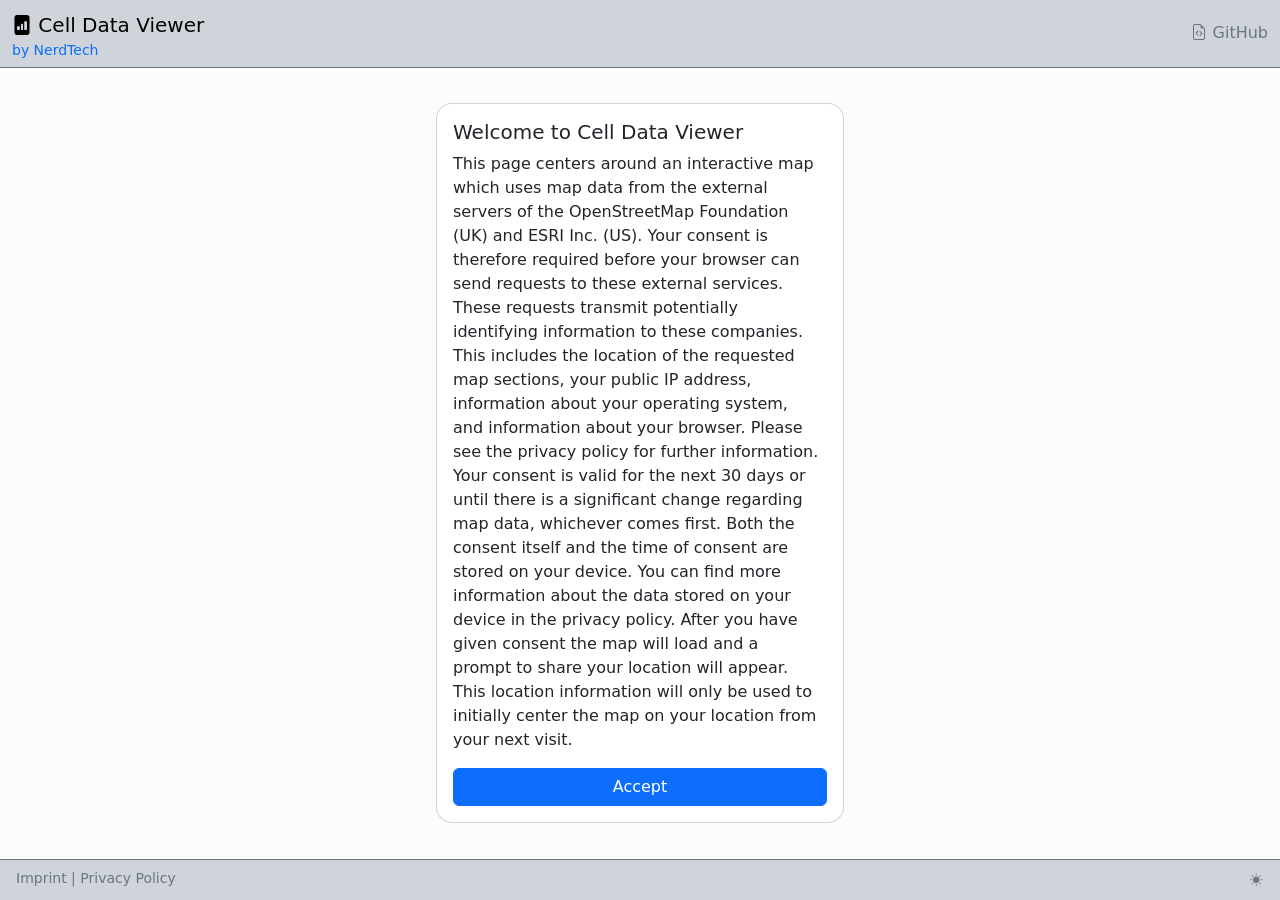
<file: index.html>
<!doctype html>
<html lang="en">
<head>
  <meta charset="utf-8" />
  <title>Cell Data Viewer</title>
  <meta name="description" content="Cell Data Viewer by NerdTech is a web tool for viewing, filtering and exporting cell tower data that you have collected. It supports CSV files from CellMapper, CoverageMap, G-MoN Pro and Tower Collector.">
  <meta name="viewport" content="width=device-width, initial-scale=1" />
  <meta name="theme-color" content="#212529"/>
  <link rel="icon" type="image/x-icon" href="./assets/imgs/file-bar-graph-fill.svg"/>

  <link
    href="./assets/css/bootstrap.min.css"
    rel="stylesheet"
  />

  <link 
    rel="stylesheet" 
    href="./assets/css/bootstrap-icons.min.css"
  />

  <link
    rel="stylesheet"
    href="./assets/css/leaflet.min.css"
  />

  <style>
    html, body {
      -ms-overflow-style: none;  /* IE, old Edge */
      scrollbar-width: none;     /* Firefox */
    }

    /* Chrome, Safari, new Edge, Opera */
    body::-webkit-scrollbar {
      display: none;
    }

    body {
      height: 100dvh;
    }

    .cursor-pointer {
      cursor: pointer;
    }

    .cursor-default {
      cursor: default;
    }

    .small-text,
    .marker-popup {
      font-size: 0.875rem; /*14px*/
    }

    .dropdown-menu-scrollable {
      max-height: 13rem; /*208px*/
    }

    .help-imgs {
      max-width: 350px;
    }

    #consentCard {
      display: flex;
      flex-direction: column;
      max-height: calc(100dvh - 8.8rem);
    }

    #consentCard .card-body {
      display: flex;
      flex-direction: column;
      min-height: 0;
      padding-bottom: 1rem;
    }

    #consentTxt {
      padding-right: 0.5rem;
      scrollbar-gutter: stable;
    }

    @media (max-width: 767px) {
      #map {
        height: calc(100dvh - 12.175rem);
      }

      .leaflet-tooltip {
        display: none !important;
      }
    }

    @media (min-width: 768px) {
      #map {
        height: calc(100dvh - 8.8rem);
      }

      #offcanvas {
        border-top-right-radius: 1rem !important;
        border-bottom-right-radius: 1rem !important;
      }
    }

    .legend-color-block {
      width: 1rem;
      height: 1rem;
    }

    .leaflet-control-layers-selector {
      top: 0px;
      width: 1rem;
      margin-top: 0px;
      margin-bottom: 0.125rem;
      vertical-align: middle;
    }

    .leaflet-popup-content {
      margin: 0;
    }

    .accordion-button:not(.collapsed) {
      color: inherit;
      background-color: inherit;
      /*ensure that the bottom most accordion button changes shape when the section is opened or closed*/
      border-bottom-left-radius: 0px !important;
      border-bottom-right-radius: 0px !important;
    }

    .custom-tooltip {
      --bs-tooltip-opacity: 1;
    }

    #themeToggle {
      height: 21px;
      font-size: 0.8em;
    }

    #themeToggle {
      display: flex;
    }

    .scrollbarGutterStable {
      scrollbar-gutter: stable;
    }

    @keyframes dropzone-pulse {
      0% {
        border-color: #86b7fe;
        box-shadow: 0 0 0 0.15rem rgba(13, 110, 253, 0.25);
      }
      50% {
        border-color: #0d6efd;
        box-shadow: 0 0 0 0.4rem rgba(13, 110, 253, 0.6);
      }
      100% {
        border-color: #86b7fe;
        box-shadow: 0 0 0 0.15rem rgba(13, 110, 253, 0.25);
      }
    }

    .file-drop-focus {
      outline: 0 !important;
      border-color: #0d6efd !important;
      animation: dropzone-pulse 1.5s infinite ease-in-out !important;
      transition: all 0.2s ease-in-out; 
    }
  </style>
</head>
<body class="d-flex flex-column" data-bs-theme="dark">
  <header>
    <nav class="navbar border-bottom border-secondary" id="navbar">
      <div class="container-fluid">
        <div class="d-flex flex-column cursor-default">
          <h1 class="navbar-brand mb-0">
            <i class="bi bi-file-bar-graph-fill"></i> Cell Data Viewer
          </h1>
          <h2 class="text-secondary m-0 small-text"><a href="https://nerdtech.one" target="_blank" rel="noopener noreferrer" class=" text-decoration-none">by NerdTech</a></h2>
        </div>
        <a href="https://github.com/NerdTech-one/Cell-Data-Viewer/" class="text-decoration-none text-secondary cursor-pointer" target="_blank" rel="noopener noreferrer">
          <span><i class="bi bi-file-earmark-code"></i> GitHub</span>
        </a>
      </div>
    </nav>
  </header>
  <main class="container-fluid bg-primary-subtle d-flex flex-grow-1 py-3" id="contentContainer">
    <div class="row flex-grow-1 g-3">
      <div class="col-12 col-md-5 col-xl-4 col-xxl-3 mt-0 mt-md-3 d-none" id="filterColumn">
        <div class="offcanvas-md offcanvas-end rounded-start-4 rounded-end-0 border border-secondary-subtle bg-secondary-subtle h-100" tabindex="-1" id="offcanvas" aria-labelledby="offcanvasLabel">
          <div class="offcanvas-header ps-3 pe-3">
            <h5 class="offcanvas-title mb-0 d-flex justify-content-between align-items-center" id="offcanvasLabel">Data &amp; Filters</h5>
            <button type="button" class="btn-close" data-bs-dismiss="offcanvas" data-bs-target="#offcanvas" aria-label="Close"></button>
          </div>
          <div class="offcanvas-body p-3 flex-column w-100">
            <div class="row">
              <h5 class="mb-3 d-none d-md-block">Data &amp; Filters</h5>
            </div>
            <div class="row">
              <div class="mb-3">
                <label for="csvFiles" class="form-label text-secondary small-text">SELECT OR DROP CSV FILES <button id="csvTooltip" class="btn btn-link p-0" type="button" data-bs-toggle="tooltip" data-bs-title="Supported sources are CellMapper, CoverageMap, G-MoN Pro and Tower Collector - see help for details" data-bs-placement="bottom" data-bs-custom-class="custom-tooltip" aria-label="Information about CSV file sources"><i class="bi bi-info-circle"></i></button></label>
                <input class="form-control bg-transparent text-secondary border-secondary" type="file" id="csvFiles" accept=".csv" autocomplete="off" multiple/>
              </div>
              <div class="mb-3 d-flex justify-content-between align-items-center">
                <button id="btnHelp" class="btn btn-sm btn-outline-info" type="button" data-bs-toggle="modal" data-bs-target="#helpModal"><i class="bi bi-question-lg me-1"></i>Help</button>
                <span class="badge badge-pill text-bg-secondary py-2 small-text cursor-default" aria-live="polite">
                  <span id="visibleCount">0</span> / <span id="totalCount">0</span> Points
                </span>
              </div>
            </div>
              <div class="row g-2 mb-3">
                <div class="col-6 mt-0">
                  <label class="form-label text-secondary small-text" for="filterPlmnBtn">PLMN</label>
                  <div class="dropdown" id="filterPlmn">
                    <button class="btn btn-outline-secondary dropdown-toggle w-100 d-flex align-items-center justify-content-between" type="button" id="filterPlmnBtn" data-bs-toggle="dropdown" aria-expanded="false"  aria-controls="filterPlmnMenu">
                      <span id="filterPlmnSelected">All</span>
                    </button>
                    <div class="dropdown-menu pt-0 w-100" aria-labelledby="filterPlmnBtn" role="menu" id="filterPlmnMenu">
                      <ul class="pt-0 mb-0 list-unstyled">
                        <li class="p-2 border-bottom border-secondary-subtle">
                          <input type="text" class="form-control form-control-sm border-secondary" id="filterPlmnSearch" placeholder="Type to search..." autocomplete="off" aria-label="Search for PLMN value">
                        </li>
                      </ul>
                      <ul class="dropdown-menu-scrollable overflow-y-auto mb-0 list-unstyled" id="filterPlmnUL">
                        <li>
                          <button class="dropdown-item" role="menuitem" data-value="">All</button>
                        </li>
                        <li id="filterPlmnNoResults" class="dropdown-item text-muted d-none user-select-none">No matches found</li>
                      </ul>
                    </div>
                  </div>
                </div>
                <div class="col-6 mt-0">
                  <label class="form-label text-secondary small-text" for="filterTypeBtn">TYPE</label>
                  <div class="dropdown" id="filterType">
                    <button class="btn btn-outline-secondary dropdown-toggle w-100 d-flex align-items-center justify-content-between" type="button" id="filterTypeBtn" data-bs-toggle="dropdown" aria-haspopup="true" aria-expanded="false" aria-controls="filterTypeMenu">
                      <span id="filterTypeSelected">All</span>
                    </button>
                    <div class="dropdown-menu pt-0 w-100" aria-labelledby="filterTypeBtn" role="menu" id="filterTypeMenu">
                      <ul class="pt-0 mb-0 list-unstyled">
                        <li class="p-2 border-bottom border-secondary-subtle">
                          <input type="text" class="form-control form-control-sm border-secondary" id="filterTypeSearch" placeholder="Type to search..." autocomplete="off" aria-label="Search for network type">
                        </li>
                      </ul>
                      <ul class="dropdown-menu-scrollable overflow-y-auto mb-0 list-unstyled" id="filterTypeUL">
                        <li>
                          <button class="dropdown-item" role="menuitem" data-value="">All</button>
                        </li>
                        <li id="filterTypeNoResults" class="dropdown-item text-muted d-none user-select-none">No matches found</li>
                      </ul>
                    </div>
                  </div>
                </div>
              </div>
              <div class="row g-2 mb-3">
                <div class="col-6 mt-0">
                  <label class="form-label text-secondary small-text" for="filterBandBtn">BAND</label>
                  <div class="dropdown" id="filterBand">
                    <button class="btn btn-outline-secondary dropdown-toggle w-100 d-flex align-items-center justify-content-between" type="button" id="filterBandBtn" data-bs-toggle="dropdown" aria-haspopup="true" aria-expanded="false" aria-controls="filterBandMenu">
                      <span id="filterBandSelected">All</span>
                    </button>
                    <div class="dropdown-menu pt-0 w-100" aria-labelledby="filterBandBtn" role="menu" id="filterBandMenu">
                      <ul class="pt-0 mb-0 list-unstyled">
                        <li class="p-2 border-bottom border-secondary-subtle">
                          <input type="text" class="form-control form-control-sm border-secondary" id="filterBandSearch" placeholder="Type to search..." autocomplete="off" aria-label="Search for network band">
                        </li>
                      </ul>
                      <ul class="dropdown-menu-scrollable overflow-y-auto mb-0 list-unstyled" id="filterBandUL">
                        <li>
                          <button class="dropdown-item" role="menuitem" data-value="">All</button>
                        </li>
                        <li id="filterBandNoResults" class="dropdown-item text-muted d-none user-select-none">No matches found</li>
                      </ul>
                    </div>
                  </div>
                </div>
                <div class="col-6 mt-0">
                  <label class="form-label text-secondary small-text">FREQUENCY</label>
                  <div class="dropdown" id="filterFrequency">
                    <button class="btn btn-outline-secondary dropdown-toggle w-100 d-flex align-items-center justify-content-between" type="button" id="filterFrequencyBtn" data-bs-toggle="dropdown" aria-haspopup="true" aria-expanded="false" aria-controls="filterFrequencyMenu">
                      <span id="filterFrequencySelected">All</span>
                    </button>
                    <div class="dropdown-menu pt-0 w-100" aria-labelledby="filterFrequencyBtn" role="menu" id="filterFrequencyMenu">
                      <ul class="pt-0 mb-0 list-unstyled">
                        <li class="p-2 border-bottom border-secondary-subtle">
                          <input type="text" class="form-control form-control-sm border-secondary" id="filterFrequencySearch" placeholder="Type to search..." autocomplete="off" aria-label="Search for frequency">
                        </li>
                      </ul>
                      <ul class="dropdown-menu-scrollable overflow-y-auto mb-0 list-unstyled" id="filterFrequencyUL">
                        <li>
                          <button class="dropdown-item" role="menuitem" data-value="">All</button>
                        </li>                      
                        <li id="filterFrequencyNoResults" class="dropdown-item text-muted d-none user-select-none">No matches found</li>
                      </ul>
                    </div>
                  </div>
                </div>
              </div>
              <div class="row g-2 mb-3">
                <div class="col-6 mt-0">
                  <label class="form-label text-secondary small-text" for="filterNbBtn">NB</label>
                  <div class="dropdown" id="filterNb">
                    <button class="btn btn-outline-secondary dropdown-toggle w-100 d-flex align-items-center justify-content-between" type="button" id="filterNbBtn" data-bs-toggle="dropdown" aria-haspopup="true" aria-expanded="false" aria-controls="filterNbMenu">
                      <span id="filterNbSelected">All</span>
                    </button>
                    <div class="dropdown-menu pt-0 w-100" aria-labelledby="filterNbBtn" role="menu" id="filterNbMenu">
                      <ul class="pt-0 mb-0 list-unstyled">
                        <li class="p-2 border-bottom border-secondary-subtle">
                          <input type="text" class="form-control form-control-sm border-secondary" id="filterNbSearch" placeholder="Type to search..." autocomplete="off" aria-label="Search for NodeB ID">
                        </li>
                      </ul>
                      <ul class="dropdown-menu-scrollable overflow-y-auto mb-0 list-unstyled" id="filterNbUL">
                        <li>
                          <button class="dropdown-item" role="menuitem" data-value="">All</button>
                        </li>
                        <li id="filterNbNoResults" class="dropdown-item text-muted d-none user-select-none">No matches found</li>
                      </ul>
                    </div>
                  </div>
                </div>
                <div class="col-6 mt-0">
                  <label class="form-label text-secondary small-text" for="filterCellBtn">CELL</label>
                  <div class="dropdown" id="filterCell">
                    <button class="btn btn-outline-secondary dropdown-toggle w-100 d-flex align-items-center justify-content-between" type="button" id="filterCellBtn" data-bs-toggle="dropdown" aria-haspopup="true" aria-expanded="false" aria-controls="filterCellMenu">
                      <span id="filterCellSelected">All</span>
                    </button>
                    <div class="dropdown-menu pt-0 w-100" aria-labelledby="filterCellBtn" role="menu" id="filterCellMenu">
                      <ul class="pt-0 mb-0 list-unstyled">
                        <li class="p-2 border-bottom border-secondary-subtle">
                          <input type="text" class="form-control form-control-sm border-secondary" id="filterCellSearch" placeholder="Type to search..." autocomplete="off" aria-label="Search for Cell">
                        </li>
                      </ul>
                      <ul class="dropdown-menu-scrollable overflow-y-auto mb-0 list-unstyled" id="filterCellUL">
                        <li>
                          <button class="dropdown-item" role="menuitem" data-value="">All</button>
                        </li>
                        <li id="filterCellNoResults" class="dropdown-item text-muted d-none user-select-none">No matches found</li>
                      </ul>
                    </div>
                  </div>
                </div>
              </div>
              <div class="d-flex justify-content-between align-items-center">
                <button id="btnClearFilters" class="btn btn-sm btn-outline-danger">
                  <i class="bi bi-x-lg me-1"></i>Clear filters
                </button>
                <button id="btnSaveMap" class="btn btn-sm btn-success">
                  <i class="bi bi-save me-1"></i>Save map
                </button>
              </div>
          </div>
        </div>
      </div>
      <div class="col-12 col-md-7 col-xl-8 col-xxl-9 d-none" id="mapColumn">
        <div class="row" data-bs-theme="light">
          <div class="col-12">
            <div id="map" class="rounded-4 shadow-none z-0 d-flex flex-grow-1" role="region" aria-label="Cell tower data map"></div>
          </div>
        </div>
        <div class="row d-md-none mt-3" id="btnRow">
          <div class="col-12">
            <button id="btnOpenFilters" aria-label="open data and filters panel" type="button" class="btn border-secondary-subtle bg-secondary-subtle w-100 rounded-pill"><span id="btnOpenFiltersText"><i class="bi bi-funnel me-2"></i>Data &amp; Filters</span></button>
          </div>
        </div>
      </div>
      <div class="col-12 col-md-6 col-xl-4 col-xxl-3 d-none m-auto" id="consentColumn">
        <div class="card rounded-4 mt-3" id="consentCard">
          <div class="card-body ps-3 pt-3 pb-3 pe-0">
            <h5 class="card-title">Welcome to Cell Data Viewer</h5>
            <p class="card-text mb-3 overflow-y-auto overflow-x-hidden" id="consentTxt">This page centers around an interactive map which uses map data from the external servers of the OpenStreetMap Foundation (UK) and ESRI Inc. (US). Your consent is therefore required before your browser can send requests to these external services. These requests transmit potentially identifying information to these companies. This includes the location of the requested map sections, your public IP address, information about your operating system, and information about your browser. Please see the privacy policy for further information. Your consent is valid for the next 30 days or until there is a significant change regarding map data, whichever comes first. Both the consent itself and the time of consent are stored on your device. You can find more information about the data stored on your device in the privacy policy. After you have given consent the map will load and a prompt to share your location will appear. This location information will only be used to initially center the map on your location from your next visit.</p>
            <button type="button" class="btn btn-primary me-3" id="btnConsent">Accept</button>  
          </div>
        </div>
      </div>
    </div>
  </main>
  <footer class="text-secondary px-3 py-2 border-top border-secondary d-flex justify-content-between align-items-center">
    <div>
      <button data-bs-toggle="modal" data-bs-target="#imprintModal" class="btn btn-link btn-sm text-decoration-none text-secondary p-0 border-0 align-top">Imprint</button><small class="align-top"> | </small><button data-bs-toggle="modal" data-bs-target="#privacyPolicyModal" class="btn btn-link btn-sm text-decoration-none text-secondary p-0 border-0 align-top">Privacy Policy</button>
    </div>
    <button type="button" id="themeToggle" class="btn btn-link text-secondary p-0" aria-label="Switch to light theme">
      <i class="bi bi-moon-fill" id="themeIcon"></i>
    </button>
  </footer>
  
  <div class="modal fade" id="emptyMapModel" data-bs-backdrop="static" data-bs-keyboard="false" tabindex="-1" aria-labelledby="emptyMapModalLabel" aria-hidden="true">
    <div class="modal-dialog modal-dialog-centered">
      <div class="modal-content">
        <div class="modal-header">
          <h1 class="modal-title fs-5 cursor-default" id="emptyMapModalLabel">Map save</h1>
        </div>
        <div class="modal-body">
          <p>No visible points to save on the map.</p>
        </div>
        <div class="modal-footer">
          <button type="button" class="btn btn-primary" data-bs-dismiss="modal">Understood</button>
        </div>
      </div>
    </div>
  </div>

  <div class="modal fade" id="successfulMapModel" data-bs-backdrop="static" data-bs-keyboard="false" tabindex="-1" aria-labelledby="successfulMapModelLabel" aria-hidden="true">
    <div class="modal-dialog modal-dialog-centered">
      <div class="modal-content">
        <div class="modal-header">
          <h1 class="modal-title fs-5 cursor-default" id="successfulMapModelLabel">Map save</h1>
        </div>
        <div class="modal-body cursor-default">
          <p id="successfulMapModelText"></p>
        </div>
        <div class="modal-footer">
          <button type="button" class="btn btn-danger" data-bs-dismiss="modal">Cancel</button>
          <button type="button" class="btn btn-success" id="btnDownload">Download map</button>
        </div>
      </div>
    </div>
  </div>

    <div class="modal fade" id="helpModal" tabindex="-1" aria-hidden="true" aria-labelledby="helpModalLabel">
    <div class="modal-dialog modal-fullscreen">
      <div class="modal-content">
        <div class="modal-header navbar-bg py-2">
          <p class="navbar-brand fw-bold fs-5 navigation-link mb-0 py-1">Cell Data Viewer</p>
          <button type="button" class="btn-close" data-bs-dismiss="modal" aria-label="Close"></button>
        </div>
        <div class="modal-body scrollbarGutterStable">
          <div class="container-fluid">
            <div class="row justify-content-center">
              <div class="col-12 col-xxl-6 text-center mt-3 mb-4">
                <h1 id="helpModalLabel">Wiki</h1>
              </div>
            </div>
            <div class="row g-3 mb-3 text-center">
              <h3>How can I save the points I collect to a CSV file?</h3>
            </div>
            <div class="row g-3 mb-3 justify-content-center">
              <div class="col-12 col-xxl-6 p-0">
                <div class="accordion" id="savePointsAccordion">
                  <div class="accordion-item rounded-top-4">
                    <h2 class="accordion-header rounded-top-4">
                      <button class="accordion-button bg-secondary-subtle collapsed rounded-top-4 shadow-none border-bottom border-secondary fs-3" type="button" data-bs-toggle="collapse" data-bs-target="#collapseOneSavePoints" aria-expanded="false" aria-controls="collapseOneSavePoints">
                        CellMapper
                      </button>
                    </h2>
                    <div id="collapseOneSavePoints" class="accordion-collapse collapse" data-bs-parent="#savePointsAccordion">
                      <div class="accordion-body bg-secondary-subtle border-bottom border-secondary px-3">
                        <div class="container-fluid px-0">
                          <div class="row g-3">
                            <div class="col-12">
                              <ol class="list-group list-group-numbered">
                                <li class="list-group-item border-0 px-0 bg-transparent">Open the hamburger menu in the top left of the app (three horizontal lines).</li>
                                <li class="list-group-item border-0 px-0 bg-transparent">Tap on the "Settings" option to navigate to the settings of the app.</li>
                                <li class="list-group-item border-0 px-0 bg-transparent">Enable the output to CSV file option, which can be found in the Main Settings section.</li>
                                <li class="list-group-item border-0 px-0 bg-transparent">Use the record function of the app to collect data points. On each day you record data points, a new CSV file will be created with the collected data points. The CSV file will be updated with new data points as you collect them.</li>
                              </ol>
                              <div id="carouselCMCaptions" class="carousel slide help-imgs mx-auto">
                                <div class="carousel-indicators">
                                  <button type="button" data-bs-target="#carouselCMCaptions" data-bs-slide-to="0" class="active bg-danger" aria-current="true" aria-label="Slide 1"></button>
                                  <button type="button" data-bs-target="#carouselCMCaptions" data-bs-slide-to="1" aria-label="Slide 2" class="bg-danger"></button>
                                  <button type="button" data-bs-target="#carouselCMCaptions" data-bs-slide-to="2" aria-label="Slide 3" class="bg-danger"></button>
                                </div>
                                <div class="carousel-inner">
                                  <div class="carousel-item active">
                                    <img src="./assets/imgs/CM_CSV_01.jpg" class="d-block w-100" alt='Open the hamburger menu in the top left of the app (three horizontal lines).'>
                                  </div>
                                  <div class="carousel-item">
                                    <img src="./assets/imgs/CM_CSV_02.jpg" class="d-block w-100" alt='Tap on the "Settings" option to navigate to the settings of the app.'>
                                  </div>
                                  <div class="carousel-item">
                                    <img src="./assets/imgs/CM_CSV_03.jpg" class="d-block w-100" alt='Enable the output to CSV file option, which can be found in the Main Settings section.'>
                                  </div>
                                </div>
                                <button class="carousel-control-prev" type="button" data-bs-target="#carouselCMCaptions" data-bs-slide="prev">
                                    <span class="carousel-control-prev-icon bg-danger" aria-hidden="true"></span>
                                    <span class="visually-hidden">Previous</span>
                                </button>
                                <button class="carousel-control-next" type="button" data-bs-target="#carouselCMCaptions" data-bs-slide="next">
                                    <span class="carousel-control-next-icon bg-danger" aria-hidden="true"></span>
                                    <span class="visually-hidden">Next</span>
                                </button>
                              </div>
                            </div>
                          </div>
                        </div>
                      </div>
                    </div>
                  </div>

                  <div class="accordion-item">
                    <h2 class="accordion-header">
                      <button class="accordion-button bg-secondary-subtle collapsed shadow-none border-bottom border-secondary fs-3" type="button" data-bs-toggle="collapse" data-bs-target="#collapseTwoSavePoints" aria-expanded="false" aria-controls="collapseTwoSavePoints">
                        CoverageMap
                      </button>
                    </h2>
                    <div id="collapseTwoSavePoints" class="accordion-collapse collapse" data-bs-parent="#savePointsAccordion">
                      <div class="accordion-body bg-secondary-subtle border-bottom border-secondary px-3">
                        <div class="container-fluid px-0">
                          <div class="row g-3">
                            <div class="col-12">
                              <p>The "Signal Mapping" function needs the be configured in the CoverageMap Android app. This can either be done during the first time setup of the application or later from the "More" menu. You can choose to map signal data always while the app is in the background or only while the app is in the foreground.</p>
                              
                              <ol class="list-group list-group-numbered">
                                <li class="list-group-item border-0 px-0 bg-transparent">Tap on the "More" option on the right of the bottom navigation.</li>
                                <li class="list-group-item border-0 px-0 bg-transparent">Tap on the "Signal Mapping" option.</li>
                                <li class="list-group-item border-0 px-0 bg-transparent">Here you can configure the mapping of signal data points to your liking. The most importantly you need to change the "Contribute Data" option from "Never" to either "Always" or "While using the app". If permissions are missing you will be asked to grant them.</li>
                              </ol>
                              <div id="carouselCVMSMCaptions" class="carousel slide help-imgs mx-auto">
                                <div class="carousel-indicators">
                                  <button type="button" data-bs-target="#carouselCVMSMCaptions" data-bs-slide-to="0" class="active bg-danger" aria-current="true" aria-label="Slide 1"></button>
                                  <button type="button" data-bs-target="#carouselCVMSMCaptions" data-bs-slide-to="1" aria-label="Slide 2" class="bg-danger"></button>
                                  <button type="button" data-bs-target="#carouselCVMSMCaptions" data-bs-slide-to="2" aria-label="Slide 3" class="bg-danger"></button>
                                </div>
                                <div class="carousel-inner">
                                  <div class="carousel-item active">
                                    <img src="./assets/imgs/CVM_SM_01.jpg" class="d-block w-100" alt='On the start page of the CoverageMap Android application tap the more option on the right of the bottom navigation'>
                                  </div>
                                  <div class="carousel-item">
                                    <img src="./assets/imgs/CVM_SM_02.jpg" class="d-block w-100" alt='On the more page tap on the signal mapping option'>
                                  </div>
                                  <div class="carousel-item">
                                    <img src="./assets/imgs/CVM_SM_03.jpg" class="d-block w-100" alt='In the signal mapping menu you can adjust the signal mapping setting and activate signal mapping'>
                                  </div>
                                </div>
                                <button class="carousel-control-prev" type="button" data-bs-target="#carouselCVMSMCaptions" data-bs-slide="prev">
                                    <span class="carousel-control-prev-icon bg-danger" aria-hidden="true"></span>
                                    <span class="visually-hidden">Previous</span>
                                </button>
                                <button class="carousel-control-next" type="button" data-bs-target="#carouselCVMSMCaptions" data-bs-slide="next">
                                    <span class="carousel-control-next-icon bg-danger" aria-hidden="true"></span>
                                    <span class="visually-hidden">Next</span>
                                </button>
                              </div>
                            </div>
                          </div>
                        </div>
                      </div>
                    </div>
                  </div>

                  <div class="accordion-item">
                    <h2 class="accordion-header">
                      <button class="accordion-button bg-secondary-subtle collapsed shadow-none border-bottom border-secondary fs-3" type="button" data-bs-toggle="collapse" data-bs-target="#collapseThreeSavePoints" aria-expanded="false" aria-controls="collapseThreeSavePoints">
                        G-MoN Pro
                      </button>
                    </h2>
                    <div id="collapseThreeSavePoints" class="accordion-collapse collapse" data-bs-parent="#savePointsAccordion">
                      <div class="accordion-body bg-secondary-subtle border-bottom border-secondary px-3">
                        <div class="container-fluid px-0">
                          <div class="row g-3">
                            <div class="col-12">
                              <p class="mb-0">Use the record function of the app to collect data points. Each time you start a new recording session, a new CSV file will be created with the collected data points. The CSV file will be updated with new data points as you collect them.</p>
                            </div>
                          </div>
                        </div>
                      </div>
                    </div>
                  </div>

                  <div class="accordion-item rounded-bottom-4">
                    <h2 class="accordion-header">
                      <button class="accordion-button bg-secondary-subtle rounded-bottom-4 collapsed shadow-none border-bottom border-secondary fs-3" type="button" data-bs-toggle="collapse" data-bs-target="#collapseFourSavePoints" aria-expanded="false" aria-controls="collapseFourSavePoints">
                        Tower Collector
                      </button>
                    </h2>
                    <div id="collapseFourSavePoints" class="accordion-collapse collapse" data-bs-parent="#savePointsAccordion">
                      <div class="accordion-body bg-secondary-subtle border-bottom rounded-bottom-4 border-secondary px-3">
                        <div class="container-fluid px-0">
                          <div class="row g-3">
                            <div class="col-12">
                              <p>Use the record function of the app to collect data points.</p>
                              <p>After ending the recording, you can export the collected data points to a CSV file following these steps:</p>
                              <ol class="list-group list-group-numbered">
                                <li class="list-group-item border-0 px-0 bg-transparent">Tap on the three-dots menu in the top right corner of the app.</li>
                                <li class="list-group-item border-0 px-0 bg-transparent">In the three-dots menu tap on the "Export" option.</li>
                                <li class="list-group-item border-0 px-0 bg-transparent">In the preferences menu tick the "CSV" option checkbox.</li>
                                <li class="list-group-item border-0 px-0 bg-transparent">Tap on the "Export" button.</li>
                                <li class="list-group-item border-0 px-0 bg-transparent">At this point the CSV file is exported and can be opened in the web tool through the file picker of your Android device. But in the following pop-up you can select to just keep the CSV file on the device or to directly share it to another app or device. Depending on your selection the "Keep" button changes to a "Share" button.</li>
                              </ol>
                              <div id="carouselTCCCaptions" class="carousel slide help-imgs mx-auto">
                                <div class="carousel-indicators">
                                  <button type="button" data-bs-target="#carouselTCCCaptions" data-bs-slide-to="0" class="active bg-danger" aria-current="true" aria-label="Slide 1"></button>
                                  <button type="button" data-bs-target="#carouselTCCCaptions" data-bs-slide-to="1" aria-label="Slide 2" class="bg-danger"></button>
                                  <button type="button" data-bs-target="#carouselTCCCaptions" data-bs-slide-to="2" aria-label="Slide 3" class="bg-danger"></button>
                                  <button type="button" data-bs-target="#carouselTCCCaptions" data-bs-slide-to="3" aria-label="Slide 4" class="bg-danger"></button>
                                </div>
                                <div class="carousel-inner">
                                  <div class="carousel-item active">
                                    <img src="./assets/imgs/TC_CSV_01.jpg" class="d-block w-100" alt='Open the three-dots menu in the top right corner of the app.''>
                                  </div>
                                  <div class="carousel-item">
                                    <img src="./assets/imgs/TC_CSV_02.jpg" class="d-block w-100" alt='In the three-dots menu tap on the "Export" option.'>
                                  </div>
                                  <div class="carousel-item">
                                    <img src="./assets/imgs/TC_CSV_03.jpg" class="d-block w-100" alt='In the preferences menu tick the "CSV" option checkbox. Tap on the "Export" button.'>
                                  </div>
                                  <div class="carousel-item">
                                    <img src="./assets/imgs/TC_CSV_04.jpg" class="d-block w-100" alt='At this point the CSV file is exported and can be opened in the web tool through the file picker of your Android device. But in the following pop-up you can select to just keep the CSV file on the device or to directly share it to another app or device. Depending on your selection the "Keep" button changes to a "Share" button.'>
                                  </div>
                                </div>
                                <button class="carousel-control-prev" type="button" data-bs-target="#carouselTCCCaptions" data-bs-slide="prev">
                                    <span class="carousel-control-prev-icon bg-danger" aria-hidden="true"></span>
                                    <span class="visually-hidden">Previous</span>
                                </button>
                                <button class="carousel-control-next" type="button" data-bs-target="#carouselTCCCaptions" data-bs-slide="next">
                                    <span class="carousel-control-next-icon bg-danger" aria-hidden="true"></span>
                                    <span class="visually-hidden">Next</span>
                                </button>
                              </div>
                            </div>
                          </div>
                        </div>
                      </div>
                    </div>
                  </div>

                </div>
              </div>            
            </div>   
            <div class="row g-3 mb-3 text-center">
              <h3>Where do I find the CSV files?</h3>
            </div>
            <div class="row g-3 mb-3 justify-content-center">
              <div class="col-12 col-xxl-6 p-0">
                <div class="accordion" id="filesAccordion">
                  <div class="accordion-item rounded-top-4">
                    <h2 class="accordion-header">
                      <button class="accordion-button bg-secondary-subtle collapsed rounded-top-4 shadow-none border-bottom border-secondary fs-3" type="button" data-bs-toggle="collapse" data-bs-target="#collapseOneFiles" aria-expanded="false" aria-controls="collapseOneFiles">
                        CellMapper
                      </button>
                    </h2>
                    <div id="collapseOneFiles" class="accordion-collapse collapse" data-bs-parent="#filesAccordion">
                      <div class="accordion-body bg-secondary-subtle border-bottom border-secondary px-3">
                        <div class="container-fluid px-0">
                          <div class="row g-3">
                            <div class="col-12">
                              <p>The CSV files can be found on your Android device in the following folder: Internal Storage -> Android -> data -> cellmapper.net.cellmapper -> files</p>
                              <div class="alert alert-dark" role="alert">
                                Please note that if you use the web tool directly on an Android device the CSV files can't be opened directly from this folder via the file picker. This limitation is due to the security aspect that apps shouldn't be able to access storage regions of other apps. The only exception is the build in Android Files application (com.google.android.documentsui) when it's opened from the launcher (home screen & app menu) or via an activity launcher. This should not be confused with the <a href="https://play.google.com/store/apps/details?id=com.google.android.apps.nbu.files" target="_blank" rel="noopener noreferrer">Files by Google</a> application or any other manufacturer provided files application. With this Android Files application, it's possible to copy the CSV files from the above mentioned folder to another folder like Downloads, Documents or any other folder outside of the Android folder. Then the CSV files can be opened from the web tool via the file picker. If your Android device doesn't have a shortcut to the Android Files application by default it is possible to add one either via the <a href="https://play.google.com/store/apps/details?id=com.marc.files" target="_blank" rel="noopener noreferrer">Files shortcut app</a> from <a href="https://marc-apps.nl/" target="_blank" rel="noopener noreferrer">Marc apps & software</a> / <a href="https://github.com/Marc-JB" target="_blank" rel="noopener noreferrer">Marc-JB</a> (easy option) or via an activity launcher app such as <a href="https://play.google.com/store/apps/details?id=de.szalkowski.activitylauncher" target="_blank" rel="noopener noreferrer">Activity Launcher</a> by <a href="https://github.com/butzist" target="_blank" rel="noopener noreferrer">Adam M. Szalkowski</a> and add a shortcut to the com.android.documentsui.files.FilesActivity activity to the home screen (advanced option).
                                <br><br>
                                If you want to use the web tool on a computer you can connect your Android device via a USB cable to access the CSV files. Alternatively, you can share the CSV files to a computer from the Android Files application described above.
                              </div>
                            </div>
                          </div>
                        </div>
                      </div>
                    </div>
                  </div>

                  <div class="accordion-item">
                    <h2 class="accordion-header">
                      <button class="accordion-button bg-secondary-subtle collapsed shadow-none border-bottom border-secondary fs-3" type="button" data-bs-toggle="collapse" data-bs-target="#collapseTwoFiles" aria-expanded="false" aria-controls="collapseTwoFiles">
                        CoverageMap
                      </button>
                    </h2>
                    <div id="collapseTwoFiles" class="accordion-collapse collapse" data-bs-parent="#filesAccordion">
                      <div class="accordion-body bg-secondary-subtle border-bottom border-secondary px-3">
                        <div class="container-fluid px-0">
                          <div class="row g-3">
                            <div class="col-12">
                              <p>The CSV file with all collected data can be downloaded from the <a href="https://map.coveragemap.com/" target="_blank" rel="noopener noreferrer">CoverageMap website</a>.</p>
                              <ol class="list-group list-group-numbered">
                                <li class="list-group-item border-0 px-0 bg-transparent">Open the menu with the hamburger button in the top left.</li>
                                <li class="list-group-item border-0 px-0 bg-transparent">From the menu choose the "View My Tests" option. Here make sure that you are logged in with the Apple or Google account that you used to log in on your Android device.</li>
                                <li class="list-group-item border-0 px-0 bg-transparent">Next click on the "Exports Results" option in the top right.</li>
                                <li class="list-group-item border-0 px-0 bg-transparent">Finally, click on the "Signal Data" option to download the CSV file with all of the colleted signal points.</li>
                              </ol>
                              <div id="carouselCVMCaptions" class="carousel slide mx-auto">
                                <div class="carousel-indicators">
                                  <button type="button" data-bs-target="#carouselCVMCaptions" data-bs-slide-to="0" class="active bg-danger" aria-current="true" aria-label="Slide 1"></button>
                                  <button type="button" data-bs-target="#carouselCVMCaptions" data-bs-slide-to="1" aria-label="Slide 2" class="bg-danger"></button>
                                  <button type="button" data-bs-target="#carouselCVMCaptions" data-bs-slide-to="2" aria-label="Slide 3" class="bg-danger"></button>
                                  <button type="button" data-bs-target="#carouselCVMCaptions" data-bs-slide-to="3" aria-label="Slide 4" class="bg-danger"></button>
                                </div>
                                <div class="carousel-inner">
                                  <div class="carousel-item active">
                                    <img src="./assets/imgs/CVM_CSV_01.jpg" class="d-block w-100" alt='Open the menu with the hamburger button in the top left.''>
                                  </div>
                                  <div class="carousel-item">
                                    <img src="./assets/imgs/CVM_CSV_02.jpg" class="d-block w-100" alt='From the menu choose the "View My Tests" option. Here make sure that you are logged in with the Apple or Google account that you used to log in on your Android device.'>
                                  </div>
                                  <div class="carousel-item">
                                    <img src="./assets/imgs/CVM_CSV_03.jpg" class="d-block w-100" alt='Next click on the "Exports Results" option in the top right.'>
                                  </div>
                                  <div class="carousel-item">
                                    <img src="./assets/imgs/CVM_CSV_04.jpg" class="d-block w-100" alt='Finally, click on the "Signal Data" option to download the CSV file with all of the colleted signal points.'>
                                  </div>
                                </div>
                                <button class="carousel-control-prev" type="button" data-bs-target="#carouselCVMCaptions" data-bs-slide="prev">
                                    <span class="carousel-control-prev-icon bg-danger" aria-hidden="true"></span>
                                    <span class="visually-hidden">Previous</span>
                                </button>
                                <button class="carousel-control-next" type="button" data-bs-target="#carouselCVMCaptions" data-bs-slide="next">
                                    <span class="carousel-control-next-icon bg-danger" aria-hidden="true"></span>
                                    <span class="visually-hidden">Next</span>
                                </button>
                              </div>
                            </div>
                          </div>
                        </div>
                      </div>
                    </div>
                  </div>

                  <div class="accordion-item">
                    <h2 class="accordion-header">
                      <button class="accordion-button bg-secondary-subtle collapsed shadow-none border-bottom border-secondary fs-3" type="button" data-bs-toggle="collapse" data-bs-target="#collapseThreeFiles" aria-expanded="false" aria-controls="collapseThreeFiles">
                        G-MoN Pro
                      </button>
                    </h2>
                    <div id="collapseThreeFiles" class="accordion-collapse collapse" data-bs-parent="#filesAccordion">
                      <div class="accordion-body bg-secondary-subtle border-bottom border-secondary px-3">
                        <div class="container-fluid px-0">
                          <div class="row g-3">
                            <div class="col-12">
                              <p>The CSV files can be found on your Android device in the following folder: Internal Storage -> Android -> data -> de.carknue.gmonpro -> files</p>
                              <div class="alert alert-dark" role="alert">
                                <p>Please note that if you use the web tool directly on an Android device the CSV files can't be opened directly from this folder via the file picker. This limitation is due to the security aspect that apps shouldn't be able to access storage regions of other apps. The only exception is the build in Android Files application (com.google.android.documentsui) when it's opened from the launcher (home screen & app menu) or via an activity launcher. This should not be confused with the <a href="https://play.google.com/store/apps/details?id=com.google.android.apps.nbu.files" target="_blank" rel="noopener noreferrer">Files by Google</a> application or any other manufacturer provided files application. With this Android Files application, it's possible to copy the CSV files from the above mentioned folder to another folder like Downloads, Documents or any other folder outside of the Android folder. Then the CSV files can be opened from the web tool via the file picker. If your Android device doesn't have a shortcut to the Android Files application by default it is possible to add one either via the <a href="https://play.google.com/store/apps/details?id=com.marc.files" target="_blank" rel="noopener noreferrer">Files shortcut app</a> from <a href="https://marc-apps.nl/" target="_blank" rel="noopener noreferrer">Marc apps & software</a> / <a href="https://github.com/Marc-JB" target="_blank" rel="noopener noreferrer">Marc-JB</a> (easy option) or via an activity launcher app such as <a href="https://play.google.com/store/apps/details?id=de.szalkowski.activitylauncher" target="_blank" rel="noopener noreferrer">Activity Launcher</a> by <a href="https://github.com/butzist" target="_blank" rel="noopener noreferrer">Adam M. Szalkowski</a> and add a shortcut to the com.android.documentsui.files.FilesActivity activity to the home screen (advanced option).</p>
                                <p>If you want to use the web tool on a computer you can connect your Android device via a USB cable to access the CSV files. Alternatively, you can share the CSV files to a computer from the Android Files application described above.</p>
                                <p>An additional path for G-MoN Pro is that you can find the CSV files in the app by following these steps:</p>
                                <ol class="list-group list-group-numbered">
                                  <li class="list-group-item border-0 px-0 bg-transparent">Open the three dot menu in the top right corner of the app.</li>
                                  <li class="list-group-item border-0 px-0 bg-transparent">In the three dots menu select the "File Manager" option.</li>
                                  <li class="list-group-item border-0 px-0 bg-transparent">In the file manager you can see, select and share the CSV files to other apps and devices. For example you can share them to a network/cloud storage location.</li>
                                </ol>
                                <p>You might be able to open the CSV files from a network/cloud storage location via the file picker on your Android device depending on the app you use for the network/cloud storage location.</p>
                                <p>If you want to use the web tool on a computer you can connect your Android device via a USB cable to access the CSV files. Alternatively, you can share the CSV files to a computer from the G-MoN Pro application or the Android Files application described above.</p>
                              </div>
                            </div>
                          </div>
                        </div>
                      </div>
                    </div>
                  </div>

                  <div class="accordion-item rounded-bottom-4">
                    <h2 class="accordion-header">
                      <button class="accordion-button bg-secondary-subtle rounded-bottom-4 collapsed shadow-none border-bottom border-secondary fs-3" type="button" data-bs-toggle="collapse" data-bs-target="#collapseFourFiles" aria-expanded="false" aria-controls="collapseFourFiles">
                        Tower Collector
                      </button>
                    </h2>
                    <div id="collapseFourFiles" class="accordion-collapse collapse" data-bs-parent="#filesAccordion">
                      <div class="accordion-body bg-secondary-subtle border-bottom rounded-bottom-4 border-secondary px-3">
                        <div class="container-fluid px-0">
                          <div class="row g-3">
                            <div class="col-12">
                              <p>When you use the Export function for the first time, you need to create and/or select a folder in which the app will store the export files every time you use the Export function.</p>
                              <p>If you have trouble finding that folder again, follow these steps to rediscover the folder you have selected for the export files:</p>
                              <ol class="list-group list-group-numbered">
                                <li class="list-group-item border-0 px-0 bg-transparent">Open the three-dots menu in the top right corner of the app.</li>
                                <li class="list-group-item border-0 px-0 bg-transparent">In the three-dots menu select the "Preferences" option.</li>
                                <li class="list-group-item border-0 px-0 bg-transparent">In the preferences menu tap on the "General" option.</li>
                                <li class="list-group-item border-0 px-0 bg-transparent">Under general tap on the "Change storage location" option.</li>
                                <li class="list-group-item border-0 px-0 bg-transparent">In the pop-up select the "Proceed" option.</li>
                                <li class="list-group-item border-0 px-0 bg-transparent">You can now see the selected folder and the path to that folder in the folder picker.</li>
                              </ol>
                              <div id="carouselTCRCaptions" class="carousel slide help-imgs mx-auto">
                                <div class="carousel-indicators">
                                  <button type="button" data-bs-target="#carouselTCRCaptions" data-bs-slide-to="0" class="active bg-danger" aria-current="true" aria-label="Slide 1"></button>
                                  <button type="button" data-bs-target="#carouselTCRCaptions" data-bs-slide-to="1" aria-label="Slide 2" class="bg-danger"></button>
                                  <button type="button" data-bs-target="#carouselTCRCaptions" data-bs-slide-to="2" aria-label="Slide 3" class="bg-danger"></button>
                                  <button type="button" data-bs-target="#carouselTCRCaptions" data-bs-slide-to="3" aria-label="Slide 4" class="bg-danger"></button>
                                  <button type="button" data-bs-target="#carouselTCRCaptions" data-bs-slide-to="4" aria-label="Slide 5" class="bg-danger"></button>
                                  <button type="button" data-bs-target="#carouselTCRCaptions" data-bs-slide-to="5" aria-label="Slide 6" class="bg-danger"></button>
                                </div>
                                <div class="carousel-inner">
                                  <div class="carousel-item active">
                                    <img src="./assets/imgs/TC_Folder_Rediscover_01.jpg" class="d-block w-100" alt='Open the three-dots menu in the top right corner of the app.'>
                                  </div>
                                  <div class="carousel-item">
                                    <img src="./assets/imgs/TC_Folder_Rediscover_02.jpg" class="d-block w-100" alt='In the three-dots menu tap on the "Preferences" option.'>
                                  </div>
                                  <div class="carousel-item">
                                    <img src="./assets/imgs/TC_Folder_Rediscover_03.jpg" class="d-block w-100" alt='In the preferences menu tap on the "General" option.'>
                                  </div>
                                  <div class="carousel-item">
                                    <img src="./assets/imgs/TC_Folder_Rediscover_04.jpg" class="d-block w-100" alt='Under general tap on the "Change storage location" option.'>
                                  </div>
                                  <div class="carousel-item">
                                    <img src="./assets/imgs/TC_Folder_Rediscover_05.jpg" class="d-block w-100" alt='In the pop-up select the "Proceed" option.'>
                                  </div>
                                  <div class="carousel-item">
                                    <img src="./assets/imgs/TC_Folder_Rediscover_06.jpg" class="d-block w-100" alt='You can now see the selected folder and the path to that folder in the folder picker.'>
                                  </div>
                                </div>
                                <button class="carousel-control-prev" type="button" data-bs-target="#carouselTCRCaptions" data-bs-slide="prev">
                                    <span class="carousel-control-prev-icon bg-danger" aria-hidden="true"></span>
                                    <span class="visually-hidden">Previous</span>
                                </button>
                                <button class="carousel-control-next" type="button" data-bs-target="#carouselTCRCaptions" data-bs-slide="next">
                                    <span class="carousel-control-next-icon bg-danger" aria-hidden="true"></span>
                                    <span class="visually-hidden">Next</span>
                                </button>
                              </div>
                            </div>
                          </div>
                        </div>
                      </div>
                    </div>
                  </div>

                </div>
              </div>
            </div>
          </div>
        </div>
        <div class="modal-footer navbar-bg">
          <button type="button" class="btn btn-secondary" data-bs-dismiss="modal">Close</button>
        </div>
      </div>
    </div>
  </div>

  <div class="modal fade" id="imprintModal" tabindex="-1" aria-hidden="true" aria-labelledby="imprintModalLabel">
    <div class="modal-dialog modal-fullscreen">
      <div class="modal-content">
        <div class="modal-header navbar-bg py-2">
          <p class="navbar-brand fw-bold fs-5 navigation-link mb-0 py-1">Cell Data Viewer</p>
          <button type="button" class="btn-close" data-bs-dismiss="modal" aria-label="Close"></button>
        </div>
        <div class="modal-body scrollbarGutterStable">
          <div class="container-fluid">
            <div class="row justify-content-center">
              <div class="col-12 col-xxl-6 text-center mt-3 mb-4">
                <h1 id="imprintModalLabel">Imprint</h1>
              </div>
            </div>
            <div class="row g-3 mb-3 justify-content-center">
              <div class="col-12 col-xxl-6 text-center p-0">
                <div class="accordion" id="imprintAccordion">
                  <div class="accordion-item rounded-top-4">
                    <h2 class="accordion-header">
                      <button class="accordion-button bg-secondary-subtle rounded-top-4 shadow-none border-bottom border-secondary fs-3" type="button" data-bs-toggle="collapse" data-bs-target="#collapseOneImprint" aria-expanded="true" aria-controls="collapseOneImprint">
                        General Information & Address
                      </button>
                    </h2>
                    <div id="collapseOneImprint" class="accordion-collapse collapse show" data-bs-parent="#imprintAccordion">
                      <div class="accordion-body bg-secondary-subtle border-bottom border-secondary px-3">
                        <div class="container-fluid px-0">
                          <div class="row g-3">
                            <div class="col-12">
                              <div class="text-center px-3 h-100">
                                <h3>General Information & Address</h3>
                                <p><b>Information and disclosure pursuant to Section 5 (1) ECG and Section 25 MedienG</b></p>
                                <ul class="list-group list-group-flush">
                                  <li class="list-group-item border-0 bg-transparent">Website operator: Florian Jeschek</li>
                                  <li class="list-group-item border-0 bg-transparent">Address: Hohenfelsplatz 2/7 1120 Vienna Austria</li>
                                  <li class="list-group-item border-0 bg-transparent">E-Mail: <a href="mailto:contact@nerdtech.one">contact@nerdtech.one</a></li>
                                  <li class="list-group-item border-0 bg-transparent">Applicable legal provision: <a href="https://www.ris.bka.gv.at" target="_blank" rel="noopener noreferrer">www.ris.bka.gv.at</a></li>
                                </ul>
                                <p class="mb-0">Further legal notices, disclaimers and license information can be found in the following sections.</p>
                              </div>
                            </div>
                          </div>
                        </div>
                      </div>
                    </div>
                  </div>

                  <div class="accordion-item">
                    <h2 class="accordion-header">
                      <button class="accordion-button bg-secondary-subtle collapsed shadow-none border-bottom border-secondary fs-3" type="button" data-bs-toggle="collapse" data-bs-target="#collapseTwoImprint" aria-expanded="true" aria-controls="collapseTwoImprint">
                        Copyright
                      </button>
                    </h2>
                    <div id="collapseTwoImprint" class="accordion-collapse collapse" data-bs-parent="#imprintAccordion">
                      <div class="accordion-body bg-secondary-subtle border-bottom border-secondary px-3">
                        <div class="container-fluid px-0">
                          <div class="row g-3">
                            <div class="col-12">
                              <div class="text-center px-3 h-100">
                                <h3>Copyright</h3>
                                <p>The content of this website is subject to various intellectual property rights (e.g., copyright) to the extent legally permissible. Any use or distribution of provided material that is prohibited by copyright law requires the written consent of the website operator.</p>
                              </div>
                            </div>
                          </div>
                        </div>
                      </div>
                    </div>
                  </div>

                  <div class="accordion-item">
                    <h2 class="accordion-header">
                      <button class="accordion-button bg-secondary-subtle collapsed shadow-none border-bottom border-secondary fs-3" type="button" data-bs-toggle="collapse" data-bs-target="#collapseThreeImprint" aria-expanded="false" aria-controls="collapseThreeImprint">
                        Disclaimer
                      </button>
                    </h2>
                    <div id="collapseThreeImprint" class="accordion-collapse collapse" data-bs-parent="#imprintAccordion">
                      <div class="accordion-body bg-secondary-subtle border-bottom border-secondary px-3">
                        <div class="container-fluid px-0">
                          <div class="row g-3">
                            <div class="col-12">
                              <div class="text-center px-3 h-100">
                                <h3>Disclaimer</h3>
                                <p>Despite careful review of the content, the operator of this website assumes no liability for the content of external links. The operators of the linked websites are solely responsible for their content. Should you nevertheless become aware of any outgoing links that lead to a website with illegal activity/information, please notify us so that we can remove them immediately in accordance with Section 17 Paragraph 2 of the Austrian E-Commerce Act (ECG).</p>
                                <p>The operator of this website takes the utmost care to respect the copyrights of third parties. Should you nevertheless become aware of a copyright infringement, please inform us accordingly. Upon notification of such infringements, we will remove the affected content immediately.</p>
                              </div>
                            </div>
                          </div>
                        </div>
                      </div>
                    </div>
                  </div>

                  <div class="accordion-item">
                    <h2 class="accordion-header">
                      <button class="accordion-button bg-secondary-subtle collapsed shadow-none border-bottom border-secondary fs-3" type="button" data-bs-toggle="collapse" data-bs-target="#collapseFiveImprint" aria-expanded="false" aria-controls="collapseFiveImprint">
                        Trademark Notice
                      </button>
                    </h2>
                    <div id="collapseFiveImprint" class="accordion-collapse collapse" data-bs-parent="#imprintAccordion">
                      <div class="accordion-body bg-secondary-subtle border-bottom border-secondary px-3">
                        <div class="container-fluid px-0">
                          <div class="row g-3">
                            <div class="col-12">
                              <div class="text-center px-3 h-100">
                                <h3>Trademark Notice</h3>
                                <p class="mb-0">CellMapper is a trademark of CellMapper Services Limited</p>
                                <p class="mb-0">CoverageMap is a trademark of CoverageMap LLC</p>
                                <p class="mb-0">Android is a trademark of Google LLC</p>
                              </div>
                            </div>
                          </div>
                        </div>
                      </div>
                    </div>
                  </div>

                  <div class="accordion-item">
                    <h2 class="accordion-header">
                      <button class="accordion-button bg-secondary-subtle collapsed shadow-none border-bottom border-secondary fs-3" type="button" data-bs-toggle="collapse" data-bs-target="#collapseFourImprint" aria-expanded="false" aria-controls="collapseFourImprint">
                        Image credits
                      </button>
                    </h2>
                    <div id="collapseFourImprint" class="accordion-collapse collapse" data-bs-parent="#imprintAccordion">
                      <div class="accordion-body bg-secondary-subtle border-bottom border-secondary px-3">
                        <div class="container-fluid px-0">
                          <div class="row g-3">
                            <div class="col-12">
                              <div class="text-center px-3 h-100">
                                <h3>Image credits</h3>
                                <p>The icons are <a href="https://icons.getbootstrap.com/" target="_blank" rel="noopener noreferrer">Bootstrap Icons</a> from the Bootstrap team and contributors under the <a href="https://github.com/twbs/bootstrap/blob/main/LICENSE" target="_blank" rel="noopener noreferrer">MIT License</a>.</p>
                              </div>
                            </div>
                          </div>
                        </div>
                      </div>
                    </div>
                  </div>

                  <div class="accordion-item rounded-bottom-4">
                    <h2 class="accordion-header">
                      <button class="accordion-button bg-secondary-subtle collapsed rounded-bottom-4 shadow-none border-bottom border-secondary fs-3" type="button" data-bs-toggle="collapse" data-bs-target="#collapseSixImprint" aria-expanded="false" aria-controls="collapseSixImprint">
                        Open Source Licenses
                      </button>
                    </h2>
                    <div id="collapseSixImprint" class="accordion-collapse collapse" data-bs-parent="#imprintAccordion">
                      <div class="accordion-body bg-secondary-subtle border-bottom border-secondary px-3 rounded-bottom-4">
                        <div class="container-fluid px-0">
                          <div class="row g-3">
                            <div class="col-12">
                              <div class="text-center px-3 h-100">
                                <h3 class="h3-super-size">Open Source Licenses</h3>
                                <p>The following open-source projects are used for this website:</p>
                                <ul class="list-group list-group-flush">
                                  <li class="list-group-item border-0 bg-transparent"><a href="https://getbootstrap.com/" target="_blank" rel="noopener noreferrer">Bootstrap from the Bootstrap team and contributors</a> - licensed under the <a href="https://github.com/twbs/bootstrap/blob/main/LICENSE" target="_blank" rel="noopener noreferrer">MIT License</a></li>
                                  <li class="list-group-item border-0 bg-transparent"><a href="https://leafletjs.com/" target="_blank" rel="noopener noreferrer">Leaflet from Vladimir Agafonkin and contributors</a> - licensed under the <a href="https://github.com/Leaflet/Leaflet/blob/main/LICENSE" target="_blank" rel="noopener noreferrer">BSD 2-Clause License</a></li>
                                </ul>
                              </div>
                            </div>
                          </div>
                        </div>
                      </div>
                    </div>
                  </div>
                </div>
              </div>
            </div>
          </div>
        </div>
        <div class="modal-footer navbar-bg">
          <button type="button" class="btn btn-secondary" data-bs-dismiss="modal">Close</button>
        </div>
      </div>
    </div>
  </div>

  <div class="modal fade" id="privacyPolicyModal" tabindex="-1" aria-hidden="true" aria-labelledby="privacyPolicyModalLabel">
    <div class="modal-dialog modal-fullscreen">
      <div class="modal-content">
        <div class="modal-header navbar-bg py-2">
          <p class="navbar-brand fw-bold fs-5 navigation-link mb-0 py-1">Cell Data Viewer</p>
          <button type="button" class="btn-close" data-bs-dismiss="modal" aria-label="Close"></button>
        </div>
        <div class="modal-body scrollbarGutterStable">
          <div class="container-fluid">
            <div class="row justify-content-center">
              <div class="col-12 col-xxl-6 text-center mt-3 mb-4">
                <h1 id="privacyPolicyModalLabel">Privacy Policy</h1>
              </div>
            </div>
            <div class="row g-3 mb-3 justify-content-center">
              <div class="col-12 col-xxl-6 text-center p-0">
                <div class="accordion" id="privacyPolicyAccordion">
                  <div class="accordion-item rounded-top-4">
                    <h2 class="accordion-header">
                      <button class="accordion-button bg-secondary-subtle rounded-top-4 shadow-none border-bottom border-secondary fs-3" type="button" data-bs-toggle="collapse" data-bs-target="#collapseOnePrivacyPolicy" aria-expanded="true" aria-controls="collapseOnePrivacyPolicy">
                        General information
                      </button>
                    </h2>
                    <div id="collapseOnePrivacyPolicy" class="accordion-collapse collapse show" data-bs-parent="#privacyPolicyAccordion">
                      <div class="accordion-body bg-secondary-subtle border-bottom border-secondary px-3">
                        <div class="container-fluid px-0">
                          <div class="row g-3">
                            <div class="col-12">
                              <div class="text-center px-3 h-100">
                                <h3>General information</h3>
                                <p>This privacy policy informs you about the type, scope, and purpose of the processing of personal data on this website. The website is operated with the aim of providing a tool that allows users to analyze their collected cellular network data points.</p>
                                <p>When you access the website, the web server or hosting provider collects technically necessary log data, in particular the IP address, date and time of the request, browser and operating system information, referrer, and the HTTP status code. This data is processed to ensure the functionality, security, and stability of the website. The legal basis for this processing is Article 6(1)(f) GDPR (legitimate interest).</p>
                                <p>Personal data is processed only to the extent necessary for the operation, security, and handling of inquiries, and the provision of the functions of this website. No further processing for advertising or other purposes takes place.</p>
                              </div>
                            </div>
                          </div>
                        </div>
                      </div>
                    </div>
                  </div>

                  <div class="accordion-item">
                    <h2 class="accordion-header">
                      <button class="accordion-button bg-secondary-subtle shadow-none border-bottom border-secondary fs-3" type="button" data-bs-toggle="collapse" data-bs-target="#collapseTwoPrivacyPolicy" aria-expanded="true" aria-controls="collapseTwoPrivacyPolicy">
                        Contact
                      </button>
                    </h2>
                    <div id="collapseTwoPrivacyPolicy" class="accordion-collapse collapse" data-bs-parent="#privacyPolicyAccordion">
                      <div class="accordion-body bg-secondary-subtle border-bottom border-secondary px-3">
                        <div class="container-fluid px-0">
                          <div class="row g-3">
                            <div class="col-12">
                              <div class="text-center px-3 h-100">
                                <h3>Contact</h3>
                                <p>Website operator: Florian Jeschek</p>
                                <p>Address: Hohenfelsplatz 2/7 1120 Vienna Austria</p>
                                <p>E-Mail: <a href="mailto:contact@nerdtech.one" class="text-decoration-none">contact@nerdtech.one</a></p>
                                <p>When you contact me by email, the data you provide will be processed to handle your request. This processing is for the purpose of responding to your message and, if necessary, for further correspondence. Your data will only be used for this purpose and will not be shared with third parties without your consent, unless there is a legal obligation to do so. Email correspondence is stored on the servers of my hosting provider. You can find more information about this in the following section "Hosting with Easyname".</p>
                              </div>
                            </div>
                          </div>
                        </div>
                      </div>
                    </div>
                  </div>

                  <div class="accordion-item">
                    <h2 class="accordion-header">
                      <button class="accordion-button bg-secondary-subtle collapsed shadow-none border-bottom border-secondary fs-3" type="button" data-bs-toggle="collapse" data-bs-target="#collapseThreePrivacyPolicy" aria-expanded="false" aria-controls="collapseThreePrivacyPolicy">
                        Hosting with Easyname
                      </button>
                    </h2>
                    <div id="collapseThreePrivacyPolicy" class="accordion-collapse collapse" data-bs-parent="#privacyPolicyAccordion">
                      <div class="accordion-body bg-secondary-subtle border-bottom border-secondary px-3">
                        <div class="container-fluid px-0">
                          <div class="row g-3">
                            <div class="col-12">
                              <div class="text-center px-3 h-100">
                                <h3>Hosting with Easyname</h3>
                                <p>I use the hosting provider easyname GmbH, Canettistraße 5/10, 1100 Vienna, Austria, to operate this website. The provider processes technically necessary server data that is automatically generated when the website is accessed.</p>
                                <p>This data includes: the user's IP address, the date and time of the request, browser and operating system information, referrer URL, the amount of data transferred by the browser, the HTTP status code, and information about the requested page. This log data is processed to ensure operational functionality, to detect misuse, and for error analysis. The legal basis for this is Article 6(1)(f) GDPR.</p>
                                <p>The hosting provider provides me with the following statistics: Top 10 most frequently used IP addresses visiting this website. Top 10 most frequently used browsers visiting this website. Top 10 most frequently used operating systems visiting this website.</p>
                                <p>This hosting provider is the recipient of your personal data and acts as a data processor on my behalf. This is in my legitimate interest, as defined in Article 6(1)(f) of the GDPR, of not having to maintain a server on my own premises. The hosting provider may use server locations in Austria, Germany, or Switzerland. The operator has no direct influence on the specific server and data processing structure of the hosting provider; however, the hosting company is subject to applicable data protection and security requirements.</p>
                              </div>
                            </div>
                          </div>
                        </div>
                      </div>
                    </div>
                  </div>

                  <div class="accordion-item">
                    <h2 class="accordion-header">
                      <button class="accordion-button bg-secondary-subtle collapsed shadow-none border-bottom border-secondary fs-3" type="button" data-bs-toggle="collapse" data-bs-target="#collapseFivePrivacyPolicy" aria-expanded="false" aria-controls="collapseFivePrivacyPolicy">
                        Map data
                      </button>
                    </h2>
                    <div id="collapseFivePrivacyPolicy" class="accordion-collapse collapse" data-bs-parent="#privacyPolicyAccordion">
                      <div class="accordion-body bg-secondary-subtle border-bottom border-secondary px-3">
                        <div class="container-fluid px-0">
                          <div class="row g-3">
                            <div class="col-12">
                              <div class="text-center px-3 h-100">
                                <h3>Map data</h3>
                                <p>To provide the interactive map function, map data from OpenStreetMap and ESRI is loaded via their external tile servers. These services are required for displaying the map and enable the geographic representation of the collected data points.</p>
                                <p>OpenStreetMap is operated by the OpenStreetMap Foundation, St John’s Innovation Centre, Cowley Road, Cambridge, CB4 0WS, United Kingdom. Further information on data protection can be found here: <a href="https://osmfoundation.org/wiki/Privacy_Policy" target="_blank" rel="noopener noreferrer">OpenStreetMap Privacy Policy</a>.</p>
                                <p>ArcGIS is offered by ESRI Inc., 380 New York Street, Redlands, CA 92373, USA. Further information on data protection can be found here: <a href="https://trust.arcgis.com/en/privacy/privacy-tab-intro.htm" target="_blank" rel="noopener noreferrer">ESRI Privacy Policy</a>.</p>
                                <p>When loading map data, your browser will send requests to these third-party servers. This process collects technical information such as your IP address, operating system, operating system version, browser, and browser version, and transmits the requested map area to the respective provider. This data is processed by the map services in accordance with their own privacy policies. The operator has no direct influence on how these third-party providers process the data.</p>
                                <p>The use of these map services is based on legitimate interest pursuant to Article 6(1)(f) GDPR, as the map is an essential function of the website. Data transmission to the map providers is technically necessary for displaying the interactive map with the most up-to-date map data.</p>
                              </div>
                            </div>
                          </div>
                        </div>
                      </div>
                    </div>
                  </div>

                  <div class="accordion-item">
                    <h2 class="accordion-header">
                      <button class="accordion-button bg-secondary-subtle collapsed shadow-none border-bottom border-secondary fs-3" type="button" data-bs-toggle="collapse" data-bs-target="#collapseSixPrivacyPolicy" aria-expanded="false" aria-controls="collapseSixPrivacyPolicy">
                        Data stored on your device
                      </button>
                    </h2>
                    <div id="collapseSixPrivacyPolicy" class="accordion-collapse collapse" data-bs-parent="#privacyPolicyAccordion">
                      <div class="accordion-body bg-secondary-subtle border-bottom border-secondary px-3">
                        <div class="container-fluid px-0">
                          <div class="row g-3">
                            <div class="col-12">
                              <div class="text-center px-3 h-100">
                                <h3 class="h3-super-size">Data stored on your device</h3>
                                <p>Only functional data is stored on your device. This data will not be transferred to any servers. The data is only used by your webbrowser in combination with the JavaScript code provided by this website to enable basic features.</p>
                                <ul class="list-group list-group-flush">
                                  <li class="list-group-item border-0 bg-transparent">consentGivenVx - A boolean value (true/false) to indicate whether consent was given to contact the servers of the external companies who provide the map data. This entry will only be created if the user has interacted with the theme selector. This entry will only be created after clicking on the accept button.</li>
                                  <li class="list-group-item border-0 bg-transparent">consentTimeVx - A numerical value to indicate at which point in time the consent was given to contact the servers of the external companies who provide the map data. This entry will only be created after clicking on the accept button.</li>
                                  <li class="list-group-item border-0 bg-transparent">savedTheme - A string value to indicate which theme was set (dark/light). This entry will only be created after the first interaction with the theme selector. By default the theme of this web tool follows the theme of the browser.</li>
                                </ul>
                              </div>
                            </div>
                          </div>
                        </div>
                      </div>
                    </div>
                  </div>

                  <div class="accordion-item rounded-bottom-4">
                    <h2 class="accordion-header">
                      <button class="accordion-button bg-secondary-subtle collapsed rounded-bottom-4 shadow-none border-bottom border-secondary fs-3" type="button" data-bs-toggle="collapse" data-bs-target="#collapseSevenPrivacyPolicy" aria-expanded="false" aria-controls="collapseSevenPrivacyPolicy">
                        Your rights as an affected person
                      </button>
                    </h2>
                    <div id="collapseSevenPrivacyPolicy" class="accordion-collapse collapse" data-bs-parent="#privacyPolicyAccordion">
                      <div class="accordion-body bg-secondary-subtle border-bottom border-secondary px-3 rounded-bottom-4">
                        <div class="container-fluid px-0">
                          <div class="row g-3">
                            <div class="col-12">
                              <div class="text-center px-3 h-100">
                                <h3 class="h3-super-size">Your rights as an affected person</h3>
                                <p>Under the General Data Protection Regulation (GDPR), you have the fundamental right to:</p>
                                <ul class="list-group list-group-flush">
                                  <li class="list-group-item border-0 bg-transparent">Information about the data stored about you</li>
                                  <li class="list-group-item border-0 bg-transparent">Correction of inaccurate or incomplete data</li>
                                  <li class="list-group-item border-0 bg-transparent">Deletion of your data, provided there is no legal obligation to retain it.</li>
                                  <li class="list-group-item border-0 bg-transparent">Restriction of processing</li>
                                  <li class="list-group-item border-0 bg-transparent">Objection to processing insofar as it is based on legitimate interest</li>
                                  <li class="list-group-item border-0 bg-transparent">Data portability</li>
                                </ul>
                                <p class="mt-4">You can withdraw your consent for the map function at any time by deleting the data from this website in your browser. The lawfulness of the processing carried out until the withdrawal remains unaffected.</p>
                                <p>If you believe that the processing of your data violates data protection law, you have the right to contact me at <a href="mailto:contact@nerdtech.one">contact@nerdtech.one</a> or to lodge a complaint with the competent data protection authority.</p>
                              </div>
                            </div>
                          </div>
                        </div>
                      </div>
                    </div>
                  </div>
                </div>
              </div>
            </div>
          </div>
        </div>
        <div class="modal-footer navbar-bg">
          <button type="button" class="btn btn-secondary" data-bs-dismiss="modal">Close</button>
        </div>
      </div>
    </div>
  </div>

  <script
    src="./assets/js/bootstrap.bundle.min.js">
  </script>

  <script
    src="./assets/js/leaflet.min.js">
  </script>

  <script>
    const tooltipTriggerList = document.querySelectorAll('[data-bs-toggle="tooltip"]')
    const tooltipList = [...tooltipTriggerList].map(tooltipTriggerEl => new bootstrap.Tooltip(tooltipTriggerEl))

    const metaThemeColor = document.querySelector('meta[name="theme-color"]');
    const browserTheme = window.matchMedia('(prefers-color-scheme: light)').matches ? 'light' : 'dark';
    const savedTheme = localStorage.getItem('savedTheme') || browserTheme;

    const bodyElement = document.body;
    const contentContainer = document.getElementById('contentContainer');
    const themeToggle = document.getElementById('themeToggle');
    const themeIcon = document.getElementById('themeIcon');
    const csvTooltip = document.getElementById('csvTooltip');

    const offcanvas = document.getElementById('offcanvas');
    const bootstrapOffcanvas = bootstrap.Offcanvas.getOrCreateInstance(offcanvas);

    //set the theme on load
    updateTheme(savedTheme, savedTheme === 'light', savedTheme === 'dark');

    let dragCounter = 0;

    const filterPlmnSelected = document.getElementById('filterPlmnSelected');
    const filterTypeSelected = document.getElementById('filterTypeSelected');
    const filterBandSelected = document.getElementById('filterBandSelected');
    const filterFrequencySelected = document.getElementById('filterFrequencySelected');
    const filterNbSelected = document.getElementById('filterNbSelected');
    const filterCellSelected = document.getElementById('filterCellSelected');

    const visibleCount = document.getElementById("visibleCount");
    const totalCount = document.getElementById("totalCount");
    
    const collapseIcon = document.getElementById("collapseIcon");

    const csvFiles = document.getElementById("csvFiles");
    const btnClearFilters = document.getElementById("btnClearFilters");
    const btnSaveMap = document.getElementById('btnSaveMap');
    const btnDownload = document.getElementById('btnDownload');
    const btnOpenFilters = document.getElementById('btnOpenFilters');

    const dropdowns = document.querySelectorAll('.dropdown');

    const mapEl = document.getElementById('map');
    const emptyMapModel = new bootstrap.Modal(document.getElementById('emptyMapModel'));
    const successfulMapModelText = document.getElementById('successfulMapModelText')
    const successfulMapModel = new bootstrap.Modal(document.getElementById('successfulMapModel'));

    const headersCM = ['Latitude', 'Longitude', 'Altitude', 'MCC', 'MNC', 'LAC', 'Cell', 'Signal', 'Type', 'Subtype', 'ARFCN', 'PCI'];
    const headersGMP = ['PLMN', 'SYSTEM', 'XCI', 'xNBID', 'LOCAL_CID', 'LAC/TAC', 'PCI/PSC/BSIC', 'ARFCN', 'BAND', 'RSSI', 'RSRP/RSCP', 'RSRQ/ECIO', 'SNR', 'CQI', 'TA', 'DISTANCE', 'DELTA_AZI', 'LAT', 'LON', 'SPEED', 'GPS_ACCURACY', 'UL', 'DL', 'BANDWIDTH', 'BANDWIDTHS', 'CA', 'NR_STATE', 'NARFCN', 'NR_BAND', 'NR_PCI', 'NR_SS_RSRP', 'NR_SS_RSRQ', 'NR_SS_SINR', 'NR_CSI_RSRP', 'NR_CSI_RSRQ', 'NR_CSI_SINR', 'CLF_LABEL', 'CLF_LOC', 'CLF_DESC', 'DATE', 'TIME', 'ROAMING']
    const headersGMPOptimized = ['PLMN', 'SYSTEM', 'Cell', 'NB', 'LOCAL_CID', 'LAC', 'PCI', 'ARFCN', 'Band', 'RSSI', 'Signal', 'RSRQ', 'SNR', 'CQI', 'TA', 'DISTANCE', 'DELTA_AZI', 'Latitude', 'Longitude', 'SPEED', 'Accuracy', 'UL', 'DL', 'BANDWIDTH', 'Bandwidths', 'CA', 'NR_STATE', 'NARFCN', 'NR_BAND', 'NR_PCI', 'NR_SS_RSRP', 'NR_SS_RSRQ', 'NR_SS_SINR', 'NR_CSI_RSRP', 'NR_CSI_RSRQ', 'NR_CSI_SINR', 'CLF_LABEL', 'CLF_LOC', 'CLF_DESC', 'DATE', 'TIME', 'ROAMING']
    const headersTC = ['mcc', 'mnc', 'lac', 'cell_id', 'short_cell_id', 'rnc', 'psc', 'asu', 'dbm', 'ta', 'lat', 'lon', 'accuracy', 'speed', 'bearing', 'altitude', 'measured_at', 'net_type', 'neighboring', 'discovered_at', 'device', 'rsrp', 'rsrq', 'rssi', 'rssnr', 'cqi', 'rscp', 'csi_rsrp', 'csi_rsrq', 'csi_sinr', 'ss_rsrp', 'ss_rsrq', 'ss_sinr', 'cdma_dbm', 'cdma_ecio', 'evdo_dbm', 'evdo_ecio', 'evdo_snr', 'ec_no', 'arfcn']
    const headersTCOptimized = ['MCC', 'MNC', 'LAC', 'Cell', 'short_cell_id', 'rnc', 'PCI', 'asu', 'Signal', 'ta', 'Latitude', 'Longitude', 'Accuracy', 'speed', 'bearing', 'Altitude', 'Timestamp', 'Type', 'neighboring', 'discovered_at', 'device', 'rsrp', 'rsrq', 'rssi', 'rssnr', 'cqi', 'rscp', 'csi_rsrp', 'csi_rsrq', 'csi_sinr', 'ss_rsrp', 'ss_rsrq', 'ss_sinr', 'cdma_dbm', 'cdma_ecio', 'evdo_dbm', 'evdo_ecio', 'evdo_snr', 'ec_no', 'ARFCN']
    const headersCVM = ['Date', 'Capture Group ID', 'Latitude', 'Longitude', 'City', 'Region', 'Country', 'Postal Code', 'Provider', 'Carrier', 'Technology', 'Reported Network Type', 'PLMN', 'MCC', 'MNC', 'Roaming', 'Cell Type', 'Cell Status', 'Frequency (MHz)', 'Signal Strength (dBm)', 'RSRP', 'RSRQ', 'RSSI', 'SINR', 'CQI', 'ASU', 'Timing Advance', 'Global Cell ID', 'Site ID', 'Sector ID', 'Cell ID', 'Area Code', 'Radio Code', 'Device', 'OS Version']
    const headersCVMOptimized = ['Timestamp', 'Capture_Group_ID', 'Latitude', 'Longitude', 'City', 'Region', 'Country', 'Postal_Code', 'Provider', 'Carrier', 'Type', 'Subtype', 'PLMN', 'MCC', 'MNC', 'Roaming', 'Cell_Type', 'Cell_Status', 'Frequency', 'Signal', 'RSRP', 'RSRQ', 'RSSI', 'SINR', 'CQI', 'ASU', 'Timing Advance', 'Global_Cell_ID', 'Site_ID', 'Sector', 'Cell', 'LAC', 'Radio_Code', 'Device', 'OS_Version']
    const mapping = { 'LTE-LTE': 256, 'NR-NSA': 0, 'NR-SA': 16384 };
    const invalidValues = ["-1", "0", "1", "", "9223372036854775807", "000000"];

    let map;
    let markerLayer = L.layerGroup();

    let allPoints = [];
    let filtered = []
    let markers = [];
    let latLngs = [];

    let currentFilters = {
      plmn: "",
      type: "",
      band: "",
      frequency: "",
      nb: "",
      cell: ""
    };

    let previousFiles = [];
    let mapTileLayersEnabled = false;
    
    let eutraBands = [];
    let nrBands = [];
    let nrBandsSupport = [];
    let mapTemplate = "";

    loadData("./assets/json/EUTRA_operating_bands_frequencies_arfcn-numbers.json")
      .then(data => { eutraBands = data || []; })
      .catch(console.error);

    loadData("./assets/json/NR_operating_bands_frequencies_duplex-types_arfcn-numbers.json")
      .then(data => { nrBands = data || []; })
      .catch(console.error);

    loadData("./assets/json/NR-ARFCN_parameters_for_the_global_frequency_raster.json")
      .then(data => { nrBandsSupport = data || []; })
      .catch(console.error);

    loadData("./assets/html/map-template.html", 'text')
      .then(data => { mapTemplate = data || ""; })
      .catch(console.error);
      
    function createMapInstance(containerId) {
      const mapInstance = L.map(containerId, {maxZoom: 17, zoomControl: false}).setView([47.6965, 13.3457], 7);
      L.control.zoom({position: "bottomleft"}).addTo(mapInstance);
      return mapInstance;
    }

    function addMapTileLayers() {
      if (mapTileLayersEnabled || !map) {
        return;
      }

      document.getElementById("filterColumn").classList.remove('d-none');
      document.getElementById("mapColumn").classList.remove('d-none');
      document.getElementById("consentColumn").classList.add('d-none');

      const osm = L.tileLayer('https://{s}.tile.openstreetmap.org/{z}/{x}/{y}.png', {
        minZoom: 5,
        maxZoom: 17,
        attribution: '© <a href="https://www.openstreetmap.org/copyright">OpenStreetMap</a> contributors',
      }).addTo(map);

      const satellite = L.tileLayer('https://server.arcgisonline.com/ArcGIS/rest/services/World_Imagery/MapServer/tile/{z}/{y}/{x}', {
        minZoom: 5,
        maxZoom: 17,
        attribution: '© <a href="https://www.esri.com/en-us/home">Esri</a>, <a href="https://www.earthstar.com/">Earthstar Geographics</a>, <a href="https://www.maxar.com/">Maxar</a>, <a href="https://www.usda.gov/">USDA</a>, <a href="https://www.usgs.gov/">USGS</a>, <a href="https://www.aex.com/">AEX</a>, <a href="https://www.getmapping.com/">Getmapping</a>, <a href="https://www.aerogrid.com/">Aerogrid</a>, <a href="https://www.ign.fr/">IGN</a>, <a href="https://www.igp.pt/">IGP</a>, and the <a href="https://www.gisusercommunity.com/">GIS User Community</a>'
      });

      const baseMaps = {
        "OpenStreetMap": osm,
        "Esri Satellite": satellite
      };      
      
      const overlayMaps = {
        ['<span class="d-block cursor-default"><span class="legend-color-block align-middle border border-secondary-subtle d-inline-block" style="background-color: #008000;"></span> -85 dBm and above</span>']: L.layerGroup(),
        ['<span class="d-block cursor-default"><span class="legend-color-block align-middle border border-secondary-subtle d-inline-block" style="background-color: #90EE90;"></span> between -86 dBm and -100 dBm</span>']: L.layerGroup(),
        ['<span class="d-block cursor-default"><span class="legend-color-block align-middle border border-secondary-subtle d-inline-block" style="background-color: #FFCCCB;"></span> between -101 dBm and -115 dBm</span>']: L.layerGroup(),
        ['<span class="d-block cursor-default"><span class="legend-color-block align-middle border border-secondary-subtle d-inline-block" style="background-color: #FF0000;"></span> -116 dBm and below</span>']: L.layerGroup(),
        ['<span class="d-block cursor-default"><span class="legend-color-block align-middle border border-secondary-subtle d-inline-block" style="background-color: #808080;"></span> Unknown</span>']: L.layerGroup()
      };

      const layersControl = L.control.layers(baseMaps, overlayMaps).addTo(map);

      markerLayer.addTo(map);

      const checkboxes = layersControl.getContainer().querySelectorAll('.leaflet-control-layers-list input[type="checkbox"]');
      checkboxes.forEach(function(cb) {
        const label = cb.closest('label');
        const labelClone = label.cloneNode(true);
        labelClone.querySelector('input[type="checkbox"]').remove();
        label.parentNode.replaceChild(labelClone.querySelector('.d-block.cursor-default'), label);
      });

      mapTileLayersEnabled = true;
      map.invalidateSize();
      getLocation();
    }

    function initMap() {
      if (!map) {
        map = createMapInstance("map");
      }
    }

    function setUserLocation(position)
    {
      const lat = position.coords.latitude;
      const lon = position.coords.longitude;

      console.log("User location: " + lat + ", " + lon);
      
      map.setView([lat, lon], 7);
    }

    function handleLocationError(error) 
    {
      console.log("Error getting location: " + error.message);
    }

    function getLocation() 
    {
      if (navigator.geolocation)
      {
        navigator.geolocation.getCurrentPosition(setUserLocation, handleLocationError, {timeout: 1000});
      } 
      else 
      {
        console.log("Geolocation is not supported by this browser.");
      }
    }

    //function to load external data
    async function loadData(url, returnType = 'json') {
      const response = await fetch(url);
      if (!response.ok) {
        throw new Error('HTTP error ' + response.status);
      }
      const data = returnType === 'json' ? await response.json() : await response.text();
      return data;
    }

    function parseCsv(text) {
      let rows = [];
      
      //split the text at newline and filter empty entries
      const lines = text.split("\n").filter(l => l.trim().length > 0);
      console.log(`${lines.length} rows in CSV`)

      if (lines.length == 0) return;

      var parsedLines = 0;
      var additionalLines = 0;

      if (lines[0].split(",").length == headersCM.length) { //for CellMapper
        //iterate over all the lines
        lines.forEach(line => {
          parsedLines++;

          //split the line at the separator
          const cols = line.split(",");
          //when the line does not have the expected amount of columns skip the rest of the run
          if (cols.length !== headersCM.length) return;

          //construct the row as a dictionary/json
          const row = {};

          //iterate over the headers and set a new key value pair for the current header and the column value at the current header index
          headersCM.forEach((h, idx) => {
            row[h] = cols[idx]
          });

          //update the Latitude row by converting it into a float
          row.Latitude = parseFloat(row.Latitude)
          //update the Longitude row by converting it into a float
          row.Longitude = parseFloat(row.Longitude)
          //when the latitude or longitude value is not a number then skip the rest of the run
          if (isNaN(row.Latitude) || isNaN(row.Longitude)) return;

          //create new PLMN entry based von MCC and MNC when these values are not invalid
          row.PLMN = (!invalidValues.includes(row.MCC) || !invalidValues.includes(row.MNC)) ? `${row.MCC}-${row.MNC}` : "Unknown";
          
          //create new TypeSubtype entry based in Type and Subtype when these values are not invalid
          row.TypeSubtype = (!invalidValues.includes(row.Type) || !invalidValues.includes(row.Subtype)) ? `${row.Type}-${row.Subtype}` : "Unknown";
          //skip the rest of the run if type is not LTE or NR
          if (row.TypeSubtype.includes(["LTE", "NR"])) return;
          
          //update LAC entry if value is invalid
          row.LAC = (!invalidValues.includes(row.LAC)) ? row.LAC : "Unknown";
          //update Cell entry if value is invalid
          row.Cell = (!invalidValues.includes(row.Cell)) ? row.Cell : "Unknown";
          //update PCI entry if value is invalid
          row.PCI = (!invalidValues.includes(row.PCI)) ? row.PCI : "Unknown";
          //update ARFCN entry if value is invalid
          row.ARFCN = (!invalidValues.includes(row.ARFCN)) ? row.ARFCN : "Unknown";

          //get the divisor for the calculation of the NB based on TypeSubtype
          const divisor = mapping[row.TypeSubtype] ?? 1;
          //create a new NB entry by first convert and check if the Cell-ID is a finite number and then calculate the NB by converting the Cell-ID to a number, divide it by the divisor, and turning it into a while number
          row.NB = Number.isFinite(Number(row.Cell)) && divisor !== 0 ? String(Math.trunc(Number(row.Cell) / divisor)) : "Unknown";

          row.Sector = Number.isFinite(Number(row.Cell)) && divisor !== 0 ? String(((Number(row.Cell) / divisor) - Number(row.NB)) * divisor) : "Unknown";

          //create a new Band entry with the getBandNumber function
          row.Band = getBandNumber(row.ARFCN, row.Type);
          //create a new Frequency entry with the calculateFrequency function 
          row.Frequency = calculateFrequency(row.ARFCN, row.Type);
          //create a new Color entry with the determineMarkerColor function
          row.Color = determineMarkerColor(row.Signal);
          //create a new Source entry
          row.Source = "CellMapper";

          //add the finished row dict/json to the rows list
          rows.push(row);
        });
      } else if (lines[0].split(";").length == headersGMP.length && lines[0].split(";").every(h => headersGMP.includes(h))) { //for G-MoN Pro
        //iterate over all the lines except the first one
        lines.slice(1).forEach(line => {
          parsedLines++;

          //split the line at the separator
          const cols = line.split(";");
          //when the line does not have the expected amount of columns skip the rest of the run
          if (cols.length !== headersGMP.length) return;

          //construct the row as a dictionary/json
          const row = {};

          //iterate over the headers and set a new key value pair for the current header and the column value at the current header index
          headersGMPOptimized.forEach((h, idx) => {
            row[h] = cols[idx]
          });
          
          row.Signal = isNaN(parseFloat(row.Signal)) && !isNaN(parseFloat(row.NR_SS_RSRP)) ? row.NR_SS_RSRP : row.Signal;
          if (invalidValues.includes(row.Signal)) return;

          //update PLMN entry if value is invalid
          row.PLMN = (!invalidValues.includes(row.PLMN)) ? row.PLMN.substring(0, 3) + "-" + Number(row.PLMN.substring(3)).toString() : "Unknown";
          //update LAC entry if value is invalid
          row.LAC = (!invalidValues.includes(row.LAC)) ? row.LAC : "Unknown";
          //update Cell entry if value is invalid
          row.Cell = (!invalidValues.includes(row.Cell)) ? row.Cell : "Unknown";
          //update PCI entry if value is invalid
          row.PCI = (!invalidValues.includes(row.PCI)) ? row.PCI : "Unknown";
          //update NB entry if value is invalid
          row.NB = (!invalidValues.includes(row.NB)) ? row.NB : "Unknown";

          const divisor = Math.trunc(Number(row.Cell) / Number(row.NB));
          
          row.Sector = Number.isFinite(Number(row.Cell)) && Number.isFinite(Number(row.NB)) ? String(((Number(row.Cell) / divisor) - Number(row.NB)) * divisor) : "Unknown";
          //update ARFCN entry if value is invalid
          row.ARFCN = (!invalidValues.includes(row.ARFCN)) ? row.ARFCN : "Unknown";
          //update Altitude entry if value is invalid
          row.Altitude = (!invalidValues.includes(row.Altitude)) ? row.Altitude : "Unknown";
          //update Bandwidths entry if value is invalid
          row.Bandwidths = (!invalidValues.includes(row.Bandwidths)) ? row.Bandwidths : "Unknown";

          //create new MCC and MNC entries by splitting the PLMN entry at the separator when PLMN value is not invalid
          row.MCC = row.PLMN.split("-")[0] ?? "Unknown";
          row.MNC = row.PLMN.split("-")[1] ?? "Unknown";

          //create a new type entry based on the System entry
          row.Type = row.SYSTEM === "4" ? "LTE" : row.SYSTEM === "5" ? "NR" : "Unknown";
          row.TypeSubtype = row.SYSTEM === "4" ? `${row.Type}-LTE` : row.SYSTEM === "5" ? `${row.Type}-SA` : "Unknown";
          //skip the rest of the run if type is not LTE or NR
          if (row.TypeSubtype.includes(["LTE", "NR"])) return;

          //update the Band entry by replacing it with the calculated band number based on the ARFCN and Type
          row.Band = getBandNumber(row.ARFCN, row.Type);

          //create a new Frequency entry with the calculateFrequency function 
          row.Frequency = calculateFrequency(row.ARFCN, row.Type);
          //create a new Color entry with the determineMarkerColor function
          row.Color = determineMarkerColor(row.Signal);

          //create a new Timestamp entry by combining the Date and Time entries
          row.Timestamp = `${row.DATE} ${row.TIME}`
          //create a new Source entry
          row.Source = "G-MoN Pro";
          //add the finished row dict/json to the rows list
          rows.push(row);

          //create a new entry for 5G NSA when System is 4 and NR_SS_RSRP value is not invalid by copying the current row and updating the necessary entries
          if (row.SYSTEM === "4" && ((!invalidValues.includes(row.NR_SS_RSRP))) || (!invalidValues.includes(row.NARFCN))) {
            const row5GNSA = JSON.parse(JSON.stringify(row));
            row5GNSA.LAC = "Unknown";
            row5GNSA.Cell = "Unknown";
            row5GNSA.PCI = "Unknown";
            row5GNSA.NB = "Unknown";
            row5GNSA.TypeSubtype = "NR-NSA";
            row5GNSA.ARFCN = (!invalidValues.includes(row.NARFCN)) ? row.NARFCN : "Unknown";
            row5GNSA.Bandwidths = "Unknown";
            row5GNSA.Band = getBandNumber(row5GNSA.ARFCN, "NR");
            row5GNSA.Frequency = calculateFrequency(row5GNSA.ARFCN, "NR");
            row5GNSA.Signal = (!invalidValues.includes(row.NR_SS_RSRP)) ? row5GNSA.NR_SS_RSRP : "Unknown";
            row5GNSA.Color = determineMarkerColor(row5GNSA.Signal);
            rows.push(row5GNSA);
            additionalLines++;
          }
        });
      } else if (lines[0].split(",").length == headersTC.length) { //for Tower Collector
        //iterate over all the lines except the first one
        lines.slice(1).forEach(line => {
          parsedLines++;

          //split the line at the separator
          const cols = line.split(",");
          //when the line does not have the expected amount of columns skip the rest of the run
          if (cols.length !== headersTC.length) return;

          //construct the row as a dictionary/json
          const row = {};

          //iterate over the headers and set a new key value pair for the current header and the column value at the current header index
          headersTCOptimized.forEach((h, idx) => {
            row[h] = cols[idx]
          });

          //create new PLMN entry based von MCC and MNC when these values are not invalid
          row.PLMN = (!invalidValues.includes(row.MCC) || !invalidValues.includes(row.MNC)) ? `${row.MCC}-${row.MNC}` : "Unknown";
          
          //create new TypeSubtype entry based on Type when this value is not invalid
          row.TypeSubtype = row.Type === "LTE" ? `${row.Type}-LTE` : row.Type === "NR" ? `${row.Type}-SA` : "Unknown";
          //skip the rest of the run if type is not LTE or NR
          if (row.TypeSubtype.includes(["LTE", "NR"])) return;
          
          //update LAC entry if value is invalid
          row.LAC = (!invalidValues.includes(row.LAC)) ? row.LAC : "Unknown";
          //update Cell entry if value is invalid
          row.Cell = (!invalidValues.includes(row.Cell)) ? row.Cell : "Unknown";
          //update PCI entry if value is invalid
          row.PCI = (!invalidValues.includes(row.PCI)) ? row.PCI : "Unknown";
          //update ARFCN entry if value is invalid
          row.ARFCN = (!invalidValues.includes(row.ARFCN)) ? row.ARFCN : "Unknown";
          //get the divisor for the calculation of the NB based on TypeSubtype
          const divisor = mapping[row.TypeSubtype] ?? 1;
          //create a new NB entry by first convert and check if the Cell-ID is a finite number and then calculate the NB by converting the Cell-ID to a number, divide it by the divisor, and turning it into a while number
          row.NB = Number.isFinite(Number(row.Cell)) && divisor !== 0 ? String(Math.trunc(Number(row.Cell) / divisor)) : "Unknown";

          row.Sector = Number.isFinite(Number(row.Cell)) && divisor !== 0 ? String(((Number(row.Cell) / divisor) - Number(row.NB)) * divisor) : "Unknown";

          //create a new Band entry with the getBandNumber function
          row.Band = getBandNumber(row.ARFCN, row.Type);
          //create a new Frequency entry with the calculateFrequency function 
          row.Frequency = calculateFrequency(row.ARFCN, row.Type);
          //create a new Color entry with the determineMarkerColor function
          row.Color = determineMarkerColor(row.Signal);
          
          //update the Timestamp entry by aligning format with that of G-MoN Pro
          row.Timestamp = row.Timestamp.replace("T", " ").replace("Z", "").replaceAll("-", "/").replaceAll("\"", "");
          //create a new Source entry
          row.Source = "Tower Collector";

          //add the finished row dict/json to the rows list
          rows.push(row);
        });
      } else if (lines[0].split(",").length == headersCVM.length && lines[0].split(",").every(h => headersCVM.includes(h))) { //for CoverageMap
        //iterate over all the lines except the first one
        lines.slice(1).forEach(line => {
          parsedLines++;

          //split the line at the separator
          const cols = line.split(",");
          //when the line does not have the expected amount of columns skip the rest of the run
          if (cols.length !== headersCVM.length) return;

          //construct the row as a dictionary/json
          const row = {};

          //iterate over the headers and set a new key value pair for the current header and the column value at the current header index
          headersCVMOptimized.forEach((h, idx) => {
            row[h] = cols[idx]
          });

          //create new PLMN entry based von MCC and MNC when these values are not invalid
          row.PLMN = (!invalidValues.includes(row.MCC) || !invalidValues.includes(row.MNC)) ? `${row.MCC}-${row.MNC}` : "Unknown";
          
          //create new TypeSubtype entry based on Type when this value is not invalid
          row.TypeSubtype = row.Type === "LTE" ? `${row.Type}-LTE` : row.Type === "5GNR" ? row.Subtype === "NRSA" ? "NR-SA" : row.Subtype === "NRNSA" ? "NR-NSA" : "Unknown" : "Unknown";
          //skip the rest of the run if type is not LTE or NR
          if (row.TypeSubtype.includes(["LTE", "NR"])) return;

          //update LAC entry if value is invalid
          row.LAC = (!invalidValues.includes(row.LAC)) ? row.LAC : "Unknown";
          //update Cell entry if value is invalid
          row.Cell = (!invalidValues.includes(row.Cell)) ? row.Cell : "Unknown";
          //update PCI entry if value is invalid
          row.PCI = (!invalidValues.includes(row.PCI)) ? row.PCI : "Unknown";
          //update ARFCN entry if value is invalid
          row.ARFCN = (!invalidValues.includes(row.ARFCN)) ? row.ARFCN : "Unknown";
          //update Sector entry if value is invalid
          row.Sector = (!invalidValues.includes(row.Sector)) ? row.Sector : "Unknown";
          
          //get the divisor for the calculation of the NB based on TypeSubtype
          const divisor = mapping[row.TypeSubtype] ?? 1;
          //create a new NB entry by first convert and check if the Cell-ID is a finite number and then calculate the NB by converting the Cell-ID to a number, divide it by the divisor, and turning it into a while number
          row.NB = Number.isFinite(Number(row.Cell)) && divisor !== 0 ? String(Math.trunc(Number(row.Cell) / divisor)) : "Unknown";
          
          //create a new Band entry with the getBandNumber function
          row.Band = getBandNumberMF(row.Frequency, row.TypeSubtype)
          //create a new Color entry with the determineMarkerColor function
          row.Color = determineMarkerColor(row.Signal);
          
          //update the Timestamp entry by aligning format with that of G-MoN Pro
          row.Timestamp = row.Timestamp.replace("T", " ").replace("Z", "").replaceAll("-", "/").replaceAll("\"", "");
          //create a new Source entry
          row.Source = "CoverageMap";

          //add the finished row dict/json to the rows list
          rows.push(row);
        });
      }
      console.log(`Parsed ${parsedLines} rows from CSV`);
      console.log(`Keeping ${rows.length - additionalLines} rows after parsing and cleaning`);
      console.log(`Added ${additionalLines} additional rows based on 5G NSA logic`);
      console.log(`Total ${rows.length} rows after parsing, cleaning, and adding additional rows`);
      return rows;
    }

    function getBandNumber(arfcn, type) {
      //parse the ARFCN to an int
      const arfcnInt = parseInt(arfcn);
      //band selection when type is LTE and ARFCN is not NaN
      if (type.includes('LTE') && !isNaN(arfcnInt)) {
        //check whether eutraBands is not an empty array
        if (Array.isArray(eutraBands) && eutraBands.length) {
          let matchingBands = [];
          //iterate over the eutraBands list
          eutraBands.forEach(eutraBand => {
            //when the ARFCN is in the range between dl_arfcn_low and dl_arfcn_high
            if (arfcnInt >= eutraBand.dl_arfcn_low && arfcnInt <= eutraBand.dl_arfcn_high) {
              //when in range add the current band to the list
              matchingBands.push(eutraBand.eutra_operating_band);
            }
          });
          //return all bands as a string by joining all matching entries together
          return `${matchingBands.join("/")}`;
        }
        return "LTE Band ?";
      //band selection when type is NR and ARFCN is not NaN
      } else if (type.includes('NR') && !isNaN(arfcnInt)) {
        //check whether nrBands is not an empty array
        if (Array.isArray(nrBands) && nrBands.length) {
          let matchingBands = [];
          //iterate over the nrBand list
          nrBands.forEach (nrBand => {
            //when the ARFCN is in the range between dl_arfcn_low and dl_arfcn_high
            if (arfcnInt >= nrBand.dl_arfcn_low && arfcnInt <= nrBand.dl_arfcn_high) {
              //when in range add the current band to the list
              matchingBands.push(nrBand.nr_operating_band);
            }
          });
          //return all bands as a string by joining all matching entries together
          return `${matchingBands.join("/")}`;
        }
        return "NR Band ?";
      }
      return "Unknown Band";
    }

    function getBandNumberMF(markeingFrequency, type) {
      //parse the markeingFrequency to an int
      const markeingFrequencyInt = parseInt(markeingFrequency);
      //band selection when type is LTE and markeingFrequency is not NaN
      if (type.includes('LTE') && !isNaN(markeingFrequencyInt)) {
        //check whether eutraBands is not an empty array
        if (Array.isArray(eutraBands) && eutraBands.length) {
          let matchingBands = [];
          //iterate over the eutraBands list
          eutraBands.forEach(eutraBand => {
            //when the markeingFrequency matches
            if (markeingFrequencyInt == eutraBand.dl_freq_marketing_mHz) {
              //when it is a match add the current band to the list
              matchingBands.push(eutraBand.eutra_operating_band);
            }
          });
          //return all bands as a string by joining all matching entries together
          return `${matchingBands.join("/")}`;
        }
        return "LTE Band ?";
      //band selection when type is NR and markeingFrequency is not NaN
      } else if (type.includes('NR') && !isNaN(markeingFrequencyInt)) {
        //check whether nrBands is not an empty array
        if (Array.isArray(nrBands) && nrBands.length) {
          let matchingBands = [];
          //iterate over the nrBand list
          nrBands.forEach (nrBand => {
            //when the markeingFrequency matches
            if (markeingFrequencyInt == nrBand.dl_freq_marketing_mHz) {
              //when in range add the current band to the list
              matchingBands.push(nrBand.nr_operating_band);
            }
          });
          //return all bands as a string by joining all matching entries together
          return `${matchingBands.join("/")}`;
        }
        return "NR Band ?";
      }
      return "Unknown Band";
    }

    function calculateFrequency(arfcn, type) {
      //convert ARFCN to an integer
      const arfcnInt = parseInt(arfcn);
      //frequency calculation when type is LTE and ARFCN is not NaN
      if (type.includes('LTE') && !isNaN(arfcnInt)) {
        //check whether eutraBands is not an empty array
        if (Array.isArray(eutraBands) && eutraBands.length) {
          let matchingEutraBand = {};
          //iterate over the eutraBands list
          eutraBands.forEach(eutraBand => {
            //when the ARFCN is in the range between dl_arfcn_low and dl_arfcn_high
            if (arfcnInt >= eutraBand.dl_arfcn_low && arfcnInt <= eutraBand.dl_arfcn_high) {
              //set the matching eutraBand item
              matchingEutraBand = eutraBand;
              return;
            }
          });
          //calculate the frequency with the formular FDL = FDL_low + 0.1 * (NDL - N_offs_UL)
          return String(Math.round((parseInt(matchingEutraBand.dl_freq_low_mHz) + 0.1 * (arfcnInt - parseInt(matchingEutraBand.n_offs_dl)) + Number.EPSILON) * 100) / 100);
        }
      //frequency calculation when type is NR and ARFCN is not NaN
      } else if (type.includes('NR') && !isNaN(arfcnInt)) {
        //check whether nrBandsSupport is not an empty array
        if (Array.isArray(nrBandsSupport) && nrBandsSupport.length) {
          let matchingNrBandSupport = {};
          //iterate over the nrBandsSupport list
          nrBandsSupport.forEach(nrBandSupport => {
            //when the ARFCN is in the range between n_ref_low and n_ref_high
            if (arfcnInt >= nrBandSupport.n_ref_low && arfcnInt <= nrBandSupport.n_ref_high) {
              //set the matching nrBandSupport
              matchingNrBandSupport = nrBandSupport;
              return;
            }
          });
          //calculate the frequency with the formular FDL = F_ref_offs + delta-freq_Global * (N_REF - N_REF-Offs)
          return String(Math.round((parseInt(matchingNrBandSupport.freq_ref_offs_mHz) + (parseInt(matchingNrBandSupport.delta_freq_global_kHz) / 1000) * (arfcnInt - parseInt(matchingNrBandSupport["n_ref-offs"])) + Number.EPSILON) * 100) / 100);
        }
      }
      return "Unknown";
    }

    function determineMarkerColor(signal) {
      if (signal === "Unknown") {
        return "#808080";
      } else if (signal >= -85) {
        return "#008000";
      } else if (signal >= -100) {
        return "#90EE90";
      } else if (signal >= -115) {
        return "#FFCCCB";
      } else {
        return "#FF0000";
      }
    }

    function updateFilterOptions() {
      //Sets are used because they are like lists but have the advantage that duplicates are ignored
      filtered = allPoints;
      const plmnSet = new Set();
      const typeSet = new Set();
      const bandSet = new Set();
      const frequencySet = new Set();
      const nbSet = new Set();
      const cellSet = new Set();

      if (!currentFilters.plmn && !currentFilters.type && !currentFilters.band && !currentFilters.frequency && !currentFilters.nb && !currentFilters.cell) {
        //when no filters are applied add all unique values to the sets
        allPoints.forEach(p => {
          plmnSet.add(p.PLMN);
          typeSet.add(p.TypeSubtype);
          bandSet.add(p.Band);
          frequencySet.add(p.Frequency);
          nbSet.add(p.NB);
          cellSet.add(p.Cell);
        });
      } else {
        //always add all unique PLMNs
        //iterate over all of the points
        filtered.forEach(p => {
          //add the current PLMN to plmnSet
          plmnSet.add(p.PLMN);
        });

        if (currentFilters.plmn) {
          //create a subset of filtered by applying a filter which only keeps a point if the selected PLMN filter matches the PLMN value of the current point
          filtered = filtered.filter(p => currentFilters.plmn === p.PLMN);
        }
        //iterate over all remaining points after plmn filtering
        filtered.forEach(p => {
          //add the current TypeSubtype to typeSet
          typeSet.add(p.TypeSubtype);
        });

        if (currentFilters.type) {
          //create a subset of filtered by applying a filter which only keeps a point if the selected type filter matches the type value of the current point
          filtered = filtered.filter(p => currentFilters.type === p.TypeSubtype);
        }
        //iterate over all remaining points after type filtering
        filtered.forEach(p => {
          //add the current band to bandSet
          bandSet.add(p.Band);
        });

        if (currentFilters.band) {
          //create a subset of filtered by applying a filter which only keeps a point if the selected band filter matches the band value of the current point
          filtered = filtered.filter(p => currentFilters.band === p.Band);
        }
        //iterate over all remaining points after band filtering
        filtered.forEach(p => {
          //add the current Frequency to frequencySet
          frequencySet.add(p.Frequency);
        });

        if (currentFilters.frequency) {
          //create a subset of filtered by applying a filter which only keeps a point if the selected frequency filter matches the frequency value of the current point
          filtered = filtered.filter(p => currentFilters.frequency === p.Frequency);
        }
        //iterate over all remaining points after frequency filtering
        filtered.forEach(p => {
          //add the current NB to nbSet
          nbSet.add(p.NB);
        });

        if (currentFilters.nb) {
          //create a subset of filtered by applying a filter which only keeps a point if the selected NB filter matches the NB value of the current point
          filtered = filtered.filter(p => currentFilters.nb === p.NB);
        }
        //iterate over all remaining points after NB filtering
        filtered.forEach(p => {
          //add the current Cell to cellSet
          cellSet.add(p.Cell);
        });

        if (currentFilters.cell) {
          //create a subset of filtered by applying a filter which only keeps a point if the selected Cell filter matches the Cell value of the current point
          filtered = filtered.filter(p => currentFilters.cell === p.Cell);
        }
      }

      renderDropdown('filterPlmn', plmnSet);
      renderDropdown('filterType', typeSet);
      renderDropdown('filterBand', bandSet);
      renderDropdown('filterFrequency', frequencySet);
      renderDropdown('filterNb', nbSet);
      renderDropdown('filterCell', cellSet);
    }

    function renderDropdown(idBase, set) {
      const ul = document.getElementById(idBase + "UL");
      const search = document.getElementById(idBase + "Search");
      const selectedSpan = document.getElementById(idBase + "Selected");
      const noResultsEntry = document.getElementById(idBase + "NoResults");
      const btn = document.getElementById(idBase + "Btn");

      //with button.dropdown-item[data-value] search and NoResults are excluded from the query 
      ul.querySelectorAll('li button.dropdown-item[data-value]').forEach(btn => {
        if (btn.dataset.value !== "") btn.parentElement.remove();
      });

      //create a sorted array based on the current set
      const sortedFilters = Array.from(set).sort((a,b) => {
        const an = Number(a)
        const bn = Number(b);
        //when both values are numbers calculate the difference between the two values 
        if (!Number.isNaN(an) && !Number.isNaN(bn)) return an - bn;
        //when at least one value is not a number use string comparison
        return a.localeCompare(b);
      });
      
      //iterate over the sortedFilters list
      sortedFilters.forEach(sortedFilter => {
        //create a new list element
        const li = document.createElement('li');
        //create a new button element 
        const btn = document.createElement('button');
        //configure the dropdown-item class for the new button element 
        btn.className = 'dropdown-item';
        btn.role = 'menuitem';
        btn.classList.add("d-block")
        //configure value and text for the button element
        btn.dataset.value = sortedFilter;
        btn.textContent = sortedFilter;
        //add the button element to the list element
        li.appendChild(btn);
        //add the list element to the list before the no result entry
        ul.insertBefore(li, noResultsEntry);
      });

      //remove previously attached click handlers on dropdown items
      ul.querySelectorAll('button.dropdown-item').forEach(btn => {
        if (btn) {
          btn.removeEventListener('click', btn._customClickHandler);
        }
      });

      //iterate over the just created list elements
      ul.querySelectorAll('button.dropdown-item').forEach(btn => {
        //create a custom event handler for the current button element
        btn._customClickHandler = function(e) {
          //get the value from the selected link element
          const val = this.dataset.value;
          //save the base id in the click handler
          const key = idBase.replace('filter','');
          //reset the filter variables and the dropdown box text depending on the key
          if (key === 'Plmn') {
            currentFilters.plmn = val;
            currentFilters.type = "";
            currentFilters.band = "";
            currentFilters.frequency = "";
            currentFilters.nb = "";
            currentFilters.cell = "";
            filterTypeSelected.textContent = 'All';
            filterBandSelected.textContent = 'All';
            filterFrequencySelected.textContent = 'All';
            filterNbSelected.textContent = 'All';
            filterCellSelected.textContent = 'All';
          } else if (key === 'Type') {
            currentFilters.type = val;
            currentFilters.band = "";
            currentFilters.frequency = "";
            currentFilters.nb = "";
            currentFilters.cell = "";
            filterBandSelected.textContent = 'All';
            filterFrequencySelected.textContent = 'All';
            filterNbSelected.textContent = 'All';
            filterCellSelected.textContent = 'All';
          } else if (key === 'Band') {
            currentFilters.band = val;
            currentFilters.frequency = "";
            currentFilters.nb = "";
            currentFilters.cell = "";
            filterFrequencySelected.textContent = 'All';
            filterNbSelected.textContent = 'All';
            filterCellSelected.textContent = 'All';
          } else if (key === 'Frequency') {
            currentFilters.frequency = val;
            currentFilters.nb = "";
            currentFilters.cell = "";
            filterNbSelected.textContent = 'All';
            filterCellSelected.textContent = 'All';
          } else if (key === 'Nb') {
            currentFilters.nb = val;
            currentFilters.cell = "";
            filterCellSelected.textContent = 'All';
          } else if (key === 'Cell') {
            currentFilters.cell = val;
          }

          //update dropdown box text or reset it to all when the all element was selected
          selectedSpan.textContent = val ? val : 'All';
          //update the no results item to not visible when the all item was selected
          if (!val) noResultsEntry.classList.replace('d-block', 'd-none');

          updateFilterOptions();
          applyFilters();
        };
        //register the event handler
        btn.addEventListener('click', btn._customClickHandler);
      });

      //clear the search box
      search.value = '';
      //set the no results item to invisible
      noResultsEntry.classList.replace('d-block', 'd-none');
    }

    function applyFilters() {
      //reset the marker layer, the marker list an the coordinates list
      markerLayer.clearLayers();
      markers = [];
      latLngs = [];

      //iterate over the filtered elements
      filtered.forEach(p => {
        //create the circle marker options for the current point with the design
        //fill color is dynamic based on signal strength
        const circleMarkerOptions = {
          radius: 6,
          color: "#2c2f3a",
          weight: 1,
          fillColor: p.Color,
          fillOpacity: 1
        }

        //create the circle marker for the current point based on latitude, longitude and the circle marker options
        const marker = L.circleMarker([p.Latitude, p.Longitude], circleMarkerOptions);

        //create the popup html code
        const popupHtml = 
        `<table class="table table-sm table-striped mt-4 mb-0">
          <tr>
            <th scope="row">PLMN</th>      <td>${p.PLMN}</td>
          </tr>
          <tr>
            <th scope="row">LAC ID</th>    <td>${p.LAC}</td>
          </tr>
          <tr>
            <th scope="row">NB ID</th>     <td>${p.NB}</td>
          </tr>
          <tr>
            <th scope="row">Cell ID</th>   <td>${p.Cell}</td>
          </tr>
          <tr>
            <th scope="row">Cell</th>   <td>${p.Sector}</td>
          </tr>
          <tr>
            <th scope="row">${p.PCI ? "PCI" : p.Provider ? "MNO" : "Unknown"}</th>  <td>${p.PCI ? p.PCI : p.Provider? p.Provider : "Unknown"}</td>
          </tr>
          <tr>
            <th scope="row">Frequency</th> <td>${p.Frequency} MHz</td>
          </tr>
          <tr>
            <th scope="row">${p.ARFCN ? "ARFCN" : p.Cell_Status ? "Cell Status" : "Unknown"}</th>  <td>${p.ARFCN ? p.ARFCN : p.Cell_Status ? p.Cell_Status : "Unknown"}</td>
          </tr>
          <tr>
            <th scope="row">Band</th>      <td>${p.Band}</td>
          </tr>
          <tr>
            <th scope="row">Type</th>      <td>${p.TypeSubtype}</td>
          </tr>
          <tr>
            <th scope="row">Signal</th>    <td>${p.Signal} dBm</td>
          </tr>
          <tr>
            <th scope="row">${p.Altitude ? "Altitude" : p.Bandwidths ? "Bandwidths": p.OS_Version ? "Device (OS)" : "Unknown"}</th>  <td>${p.Altitude ? p.Altitude + " meters": p.Bandwidths ? p.Bandwidths + " MHz": p.Device ? p.Device + " (A" + p.OS_Version + ")" : "Unknown"}</td>
          </tr>
          <tr>
            <th scope="row">Latitude</th>  <td>${p.Latitude}</td>
          </tr>
          <tr>
            <th scope="row">Longitude</th> <td>${p.Longitude}</td>
          </tr>
          ${p.Timestamp ? 
          `<tr>
            <th scope="row">Timestamp</th> <td>${p.Timestamp}</td>
          </tr>` : ""}
          <tr>
            <th scope="row">Source</th>    <td>${p.Source}</td>
          </tr>
          <tr>
            <th colspan="2"><a href="https://www.google.com/maps/search/${p.Latitude},+${p.Longitude}" target="_blank" rel="noopener noreferrer">View on Google Maps</a></th>
          </tr>
          <tr>
            <th colspan="2"><a href="https://earth.google.com/web/@${p.Latitude},${p.Longitude},10000d" target="_blank" rel="noopener noreferrer">View on Google Earth</a></th>
          </tr>
          <tr>
            <th colspan="2"><a href="https://maps.apple.com/frame?center=${p.Latitude}%2C${p.Longitude}" target="_blank" rel="noopener noreferrer">View on Apple Maps</a></th>
          </tr>
          <tr>
            <th colspan="2"><a href="https://www.openstreetmap.org/#map=19/${p.Latitude}/${p.Longitude}" target="_blank" rel="noopener noreferrer">View on OpenStreetMap</a></th>
          </tr>
          <tr>
            <th colspan="2"><a href="https://livingatlas.arcgis.com/wayback/#mapCenter=${p.Longitude}%2C${p.Latitude}%2C20" target="_blank" rel="noopener noreferrer">View on World Imagery Wayback</a></th>
          </tr>
          <tr class="rounded-bottom-4 border-bottom-0">
            <th colspan="2" class="rounded-bottom-4 border-bottom-0"><a href="https://www.cellmapper.net/map?MCC=${p.MCC}&MNC=${p.MNC}&type=${p.Type}&latitude=${p.Latitude}&longitude=${p.Longitude}&zoom=15.3" target="_blank" rel="noopener noreferrer">View on CellMapper</a></th>
          </tr>
        </table>`;

        //create the tooltip text for the current item
        const toolTipText = `PLMN: ${p.PLMN} <br> Type: ${p.TypeSubtype} <br> NB ID: ${p.NB} <br> Cell ID: ${p.Cell} <br> Frequency: ${p.Frequency} MHz <br> Signal: ${p.Signal} dBm`;
        //bind the tooltip to the marker
        marker.bindTooltip(toolTipText, {permanent: false, direction: 'top', offset: [0, -8], opacity: 1});
        //bind the popup to the marker
        marker.bindPopup(popupHtml);
        //add the marker to the marker layer
        marker.addTo(markerLayer);
        //add the raw information about the marker to the markers list
        markers.push({ Latitude: p.Latitude, Longitude: p.Longitude, Icon: circleMarkerOptions, PopUp: popupHtml, ToolTip: toolTipText });
        //add the latitude and longitude to the coordinates list
        latLngs.push([p.Latitude, p.Longitude]);
      });

      //after the filtered points were added as markers
      //update the counter for the visible points
      visibleCount.textContent = filtered.length;

      //check if one or more markers was added to the map
      if (latLngs.length > 0) {
        //create a bounds object based on the coordinated of all markers
        const bounds = L.latLngBounds(latLngs);
        //set the bounds
        map.fitBounds(bounds.pad(0.2), { maxZoom: 19 });
      }
    }

    dropdowns.forEach(dropdown => {
      const ul = document.getElementById(dropdown.id + "UL");
      const search = document.getElementById(dropdown.id + "Search");
      const selectedSpan = document.getElementById(dropdown.id + "Selected");
      const noResults = document.getElementById(dropdown.id + "NoResults");
      const btn = document.getElementById(dropdown.id + "Btn");

      //create a custom search handler for the current search box
      search._customSearchHandler = function() {
        //get the current search value without starting or ending spaces in lower case
        const q = this.value.trim().toLowerCase();
        let hasResults = false;
        //iterate over all list elements of the dropdown
        ul.querySelectorAll('button.dropdown-item').forEach(btn => {
          //always keep the all entry visible
          if (btn.dataset.value === "") {
            //skip the rest of the run
            return;
          }
          //get the value of the current dropdown list element in lower case
          const txt = btn.textContent.toLowerCase();
          //check whether the value of the current dropdown list element includes the search value
          if (txt.includes(q)) {
            //set matching dropdown list elements to visible
            btn.classList.replace('d-none', 'd-block');
            hasResults = true;
          } else {
            //set not matching dropdown list elements to invisible
            btn.classList.replace('d-block', 'd-none');
          }
        });
        //when there are no results set the no results item to visible
        if (hasResults) {
          noResults.classList.replace('d-block', 'd-none')
        } else {
          noResults.classList.replace('d-none', 'd-block')
        }
      };
      //register the event handler
      search.addEventListener('input', search._customSearchHandler);

      //create a custom event handler to focus the search input when the dropdown is opened
      btn._customShownHandler = function() {
        //delay the focusing by 10ms to ensure that he dropdown is open
        setTimeout(() => {
          try {
            //focus on the search box
            search.focus();
            //select the text in the search box if the select function exists
            if (typeof search.select === 'function') search.select();
          } catch (err) {
            //ignore focus errors
          }
        }, 10);
      };
      //register the event listener
      btn.addEventListener('shown.bs.dropdown', btn._customShownHandler);

      //to prevent closing the dropdown when clicking on the no results item
      noResults.removeEventListener('click', noResults._customClickHandler);
      noResults._customClickHandler = e => e.stopPropagation();
      noResults.addEventListener('click', noResults._customClickHandler);

      //create a custom keydown handler for the current search box
      search._customKeydownHandler = function(e) {
        //when the enter key is pressed
        if (e.key === 'Enter') {
          //get all visible dropdown items with a valid value
          const visibleItems = Array.from(ul.querySelectorAll('button.dropdown-item[data-value]')).filter(btn => btn.dataset.value !== "" && btn.classList.contains('d-block'));
          //when there is only one valid visible dropdown item
          if (visibleItems.length === 1) {
            //click on the sole visible item to select it
            visibleItems[0].click();
          }
        }
      };
      //register the event handler
      search.addEventListener('keydown', search._customKeydownHandler);
    });

    btnSaveMap.addEventListener('click', async event => {
      try {
        //check if there are markers to save
        if (markers.length === 0) {
          emptyMapModel.show();
          //skip the rest of the function when there are no markers on the map to save
          return;
        }
        
        //create the filename suggestion by replacing the .csv extension with .html and a hint that it is a map
        const suggestedFileName = previousFiles[0].name.replace('.csv', `${Object.entries(currentFilters).map(([k, v]) => (`${v ? '_' + v : ''}`)).join('')}_map.html`);
        //create the content for the file by replacing the placeholders in the template file with json stringified versions of the markers and latLngs lists
        const content = mapTemplate.replace("filteredDataJSON = []", `filteredDataJSON = ${JSON.stringify(markers)}`).replace("latLngs = []", `latLngs = ${JSON.stringify(latLngs)}`);

        //check whether the current browser has save file picker support
        if (typeof window.showSaveFilePicker === 'function') {
          //create a save file picker with the suggested filename & filetype html and get the resulting FileSystemFileHandle
          const handle = await window.showSaveFilePicker({
            suggestedName: suggestedFileName,
            types: [{
              description: 'HTML Files',
              accept: { 'text/html': ['.html'] },
            }],
          });

          //create a FileSystemWritableFileStream to write the file based on the FileSystemFileHandle 
          const writable = await handle.createWritable();
          //write the file
          await writable.write(content);
          //close the writer
          await writable.close();
        //when there is no save file picker support
        } else {
          successfulMapModelText.innerText = `Do you want to download the file ${suggestedFileName} with ${markers.length} points?`
          successfulMapModel.show();
          btnDownload.removeEventListener('input', btnDownload._customDownloadHandler);
          btnDownload._customDownloadHandler = function(e) {
            successfulMapModel.hide()
            //create a file blob with the file content and setting the file type
            const blob = new Blob([content], { type: 'text/html;charset=utf-8' });
            //creation of a blob url based on the file blob
            const url = URL.createObjectURL(blob);
            //create a new invisible link element with the blob url and the suggested filename
            const a = document.createElement('a');
            a.style.display = 'none';
            a.href = url;
            a.download = suggestedFileName;

            //add the invisible link element to the DOM
            document.body.appendChild(a);
            //programmatically click on the invisible link element
            a.click();
            //after 100ms remove the hidden link element from the DOM and revoke the blob url
            setTimeout(() => {
              document.body.removeChild(a);
              URL.revokeObjectURL(url);
            }, 100);
          }
          btnDownload.addEventListener('click', btnDownload._customDownloadHandler);
        }
      } catch (err) {
        console.error('Save cancelled or failed:', err);
      }
    });

    //csv uploader function
    csvFiles.addEventListener("change", async event => {
      //get the new file
      const files = Array.from(event.target.files);
      //when the new file is empty but there was another file selected previously
      if ((files == null || files.length === 0) && previousFiles.length !== 0) {
        //create a new dataTransfer 
        const dataTransfer = new DataTransfer();
        //recreate the previously selected files
        for (const previousFile of previousFiles) {
          //add the recreated previous File to the dataTransfer object
          dataTransfer.items.add(previousFile);
        }
        //assign the files in the dataTransfer object to the file-input element which overrides that there is no file selected
        csvFiles.files = dataTransfer.files;
      }
      //get the filenames but if now no files were selected and there previously were one or more files selected keep the filenames of the previously selected files
      previousFiles = (files.length > 0) ? files : (previousFiles.length > 0 ? previousFiles : []);
      console.log(`Selected files: ${previousFiles.map(f => f.name)}`);
      //skip the rest of the function when no new file was selected
      if (!files || files.length === 0) return;

      allPoints = [];
      
      try {
        //read the content of all selected files in parallel with the readFileContent function which returns a promise and wait until all files are read
        await Promise.all(files.map(readFileContent));
        
        console.log("All files finished reading");

        //update the total points counter
        totalCount.textContent = allPoints.length;

        resetDropdowns();
        updateFilterOptions();
        applyFilters();
      } catch (error) {
        console.error("Error reading files:", error);
      }
    });

    function readFileContent(file) {
      return new Promise((resolve, reject) => {
        //create a new FileReader object to read the content of the current file
        const reader = new FileReader();
        //define the onload event handler for the FileReader to process the file content once it is read
        reader.onload = e => {        
          //resole the promise
          resolve(
          //get the content of the file, use the custom parseCsv function to parse the file and add the result to the allPoints variable
          allPoints.push(...parseCsv(e.target.result))
         );
        };

        reader.onerror = (error) => {
          reject(error);
        };
        
        //start reading the file as text which triggers the onload event once the content is read
        reader.readAsText(file);
      });
    }

    bodyElement.addEventListener('dragenter', event => {
      dragCounter++;
    });

    bodyElement.addEventListener('dragover', event => {
      event.preventDefault();
      if (event.dataTransfer.types.includes('Files')) {
        if (checkFileTypes(event.dataTransfer.items)) {
          csvFiles.classList.add('file-drop-focus');
          if (event.target === csvFiles) {
            event.dataTransfer.dropEffect = 'copy';
          } else {
            event.dataTransfer.dropEffect = 'none';
          }
        } else {
          event.dataTransfer.dropEffect = 'none';
        }
      } else {
        event.dataTransfer.dropEffect = 'none';
      }
    });

    bodyElement.addEventListener('dragleave', () => {
      dragCounter--;
      
      if (dragCounter === 0) {
        csvFiles.classList.remove('file-drop-focus');
      }
    });

    bodyElement.addEventListener('drop', event => {
      if (!event.relatedTarget) {
        dragCounter = 0;
        csvFiles.classList.remove('file-drop-focus');
      }
    });

    function checkFileTypes(items) {
      return Array.from(items).every(i => i.kind === 'file' && ['text/csv'].includes(i.type));
    }

    //function to clear all filters on button click
    btnClearFilters.addEventListener("click", () => {
      resetDropdowns();
      updateFilterOptions();
      applyFilters();
    });

    function resetDropdowns () {
      //reset the filters variable
      currentFilters = { plmn: "", type: "", band: "", arfcn: "", nb: "", cell: "" };

      //iterate over all filters
      ['Plmn','Type','Band','Frequency','Nb','Cell'].forEach(k => {
        //set the text of the dropdown box back to all
        document.getElementById('filter' + k + 'Selected').textContent = 'All';
        //empty the search box text - necessary because if there is text in the search box with no match this clears the the no matches found item from the list 
        document.getElementById('filter' + k + 'Search').value = '';
        //iterate over the dropdown items
        //with button.dropdown-item[data-value] search and NoResults are excluded from the query 
        document.getElementById('filter' + k + 'UL').querySelectorAll('li button.dropdown-item[data-value]').forEach(btn => {
          //only remove a dropdown item if it isn't the All item
          if (btn.dataset.value !== "") btn.parentElement.remove();
        });
      });
    }

    // Theme toggle event listener
    themeToggle.addEventListener('click', () => {
      //determine the new theme based on the current icon
      const newTheme = themeIcon.classList.contains('bi-moon-fill') ? 'light' : 'dark';
      //save the new theme to local storage
      localStorage.setItem('savedTheme', newTheme);
      //apply the new theme
      updateTheme(newTheme, newTheme === 'light', newTheme === 'dark');
    });

    btnOpenFilters.addEventListener('click', () => {
      bootstrapOffcanvas.show();
    })

    csvTooltip.addEventListener('click', function (event) {
      event.preventDefault();
    });

    document.getElementById("btnConsent").addEventListener('click', () => {
      localStorage.setItem('consentGivenV1', "true");
      localStorage.setItem('consentTimeV1', String(Date.now()));        
      addMapTileLayers();
    });

    function updateTheme(newTheme, isLight, isDark) {
      themeToggle.ariaLabel = newTheme === 'light' ? 'Switch to dark theme' : 'Switch to light theme';
      metaThemeColor.setAttribute('content', newTheme === 'light' ? '#CED4DA' : '#212529'); 
      bodyElement.setAttribute('data-bs-theme', newTheme);
      bodyElement.classList.toggle('bg-dark-subtle', isLight);
      contentContainer.classList.toggle('bg-light-subtle', isLight);
      contentContainer.classList.toggle('bg-primary-subtle', isDark);
      offcanvas.classList.toggle('bg-light', isLight);
      offcanvas.classList.toggle('bg-secondary-subtle', isDark);
      themeIcon.classList.toggle('bi-sun-fill', isLight);
      themeIcon.classList.toggle('bi-moon-fill', isDark);
    }

    function hasValidConsent() {
      const consentGiven = localStorage.getItem('consentGivenV1') === "true";
      const consentGivenTime = Number(localStorage.getItem('consentTimeV1') || 0);
      return consentGiven && consentGivenTime > Date.now() - 2592000000;
    }

    //initialize the map once the DOM is ready
    window.addEventListener("load", () => {
      initMap();
      if (hasValidConsent()) {
        addMapTileLayers();
      } else {
        document.getElementById("consentColumn").classList.remove("d-none");
      }
    });
  </script>
</body>
</html>
</file>
